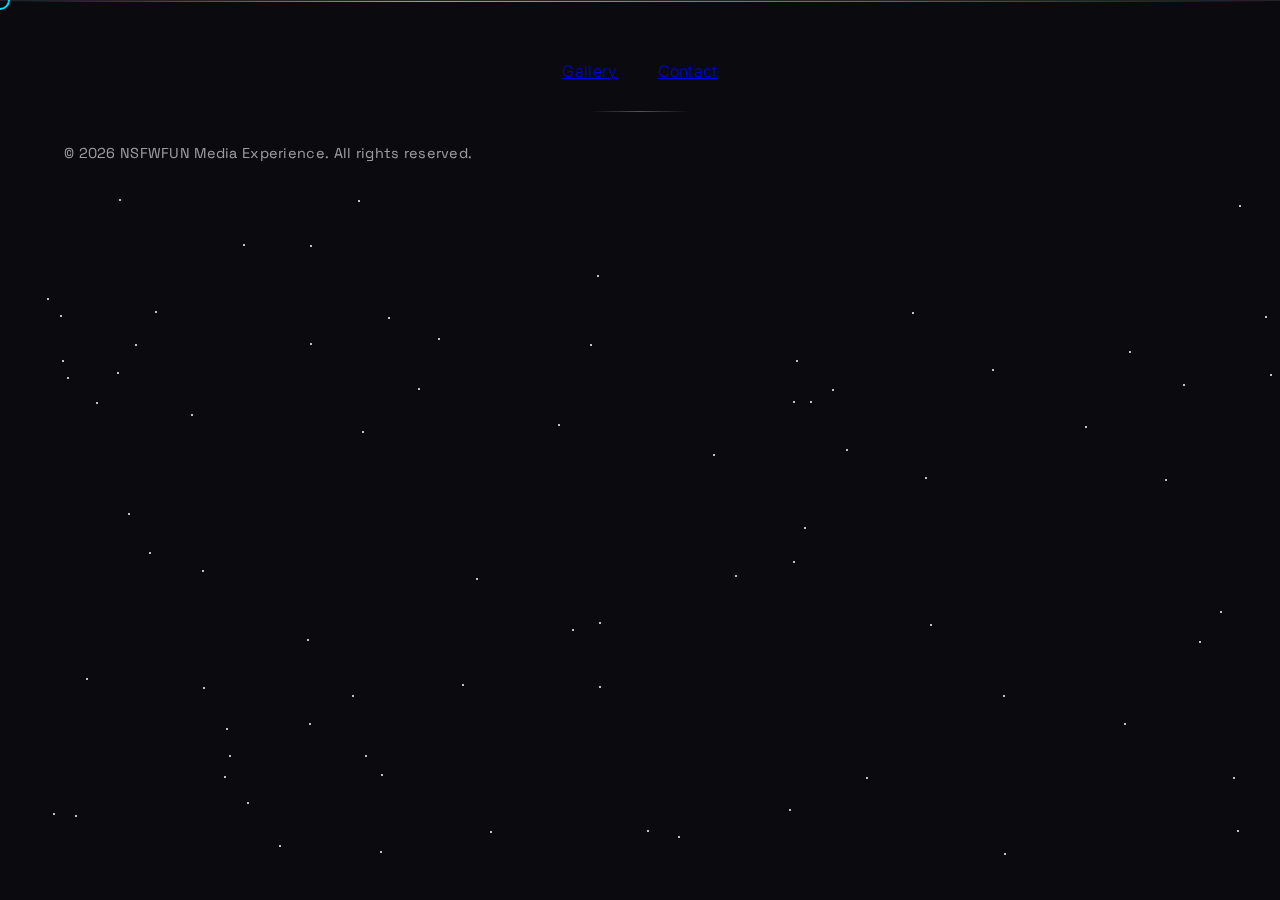
<file: index.html>
<!DOCTYPE html>
<html lang="en">
<head>
    <meta charset="UTF-8">
    <meta name="viewport" content="width=device-width, initial-scale=1.0">
    <title>NSFWFUN</title>
    <link rel="icon" type="image/png" href="images/logo.png">
    <link rel="preconnect" href="https://fonts.googleapis.com">
    <link rel="preconnect" href="https://fonts.gstatic.com" crossorigin>
    <link href="https://fonts.googleapis.com/css2?family=Orbitron:wght@400;700;900&family=Space+Grotesk:wght@300;400;600;700&family=Inter:wght@300;400;600&display=swap" rel="stylesheet">
    <link href="NSFWFUN-parallax-depth.css" rel="stylesheet">
</head>
<body>
    
    <div class="mouse-follower" id="mouseFollower"></div>
    <div class="stars" id="stars"></div>
    <div class="nebula-overlay"></div>

    <div class="main-wrapper">
        
        <div class="logo-container">
            <a href="index.html" class="logo"> 
                <img src="images/logo.png" alt="NSFWFUN Logo">
                <span class="logo-text-header">NSFWFUN</span>
            </a>
        </div>
        
        <main class="hero-content">
            <img class="center-logo-img" src="images/logo.png" alt="Main Logo">
            <h1 class="hero-subtitle">Your Ultimate Content Destination</h1>
            
            <div class="cta-container">
                <a href="gallery.html" class="cta-button">Explore Gallery</a>
                <a href="contact.html" class="cta-button contact-btn">Contact Us</a>
            </div>
        </main>

        <footer class="footer">
            <div class="footer-links">
                <a href="gallery.html">Gallery</a>
                <a href="contact.html">Contact</a>
            </div>
            <div class="footer-divider"></div>
            <p class="footer-copyright">© 2026 NSFWFUN Media Experience. All rights reserved.</p>
        </footer>

    </div>
    
    <script src="NSFWFUN-parallax-scripts.js"></script>
</body>
</html>
</file>
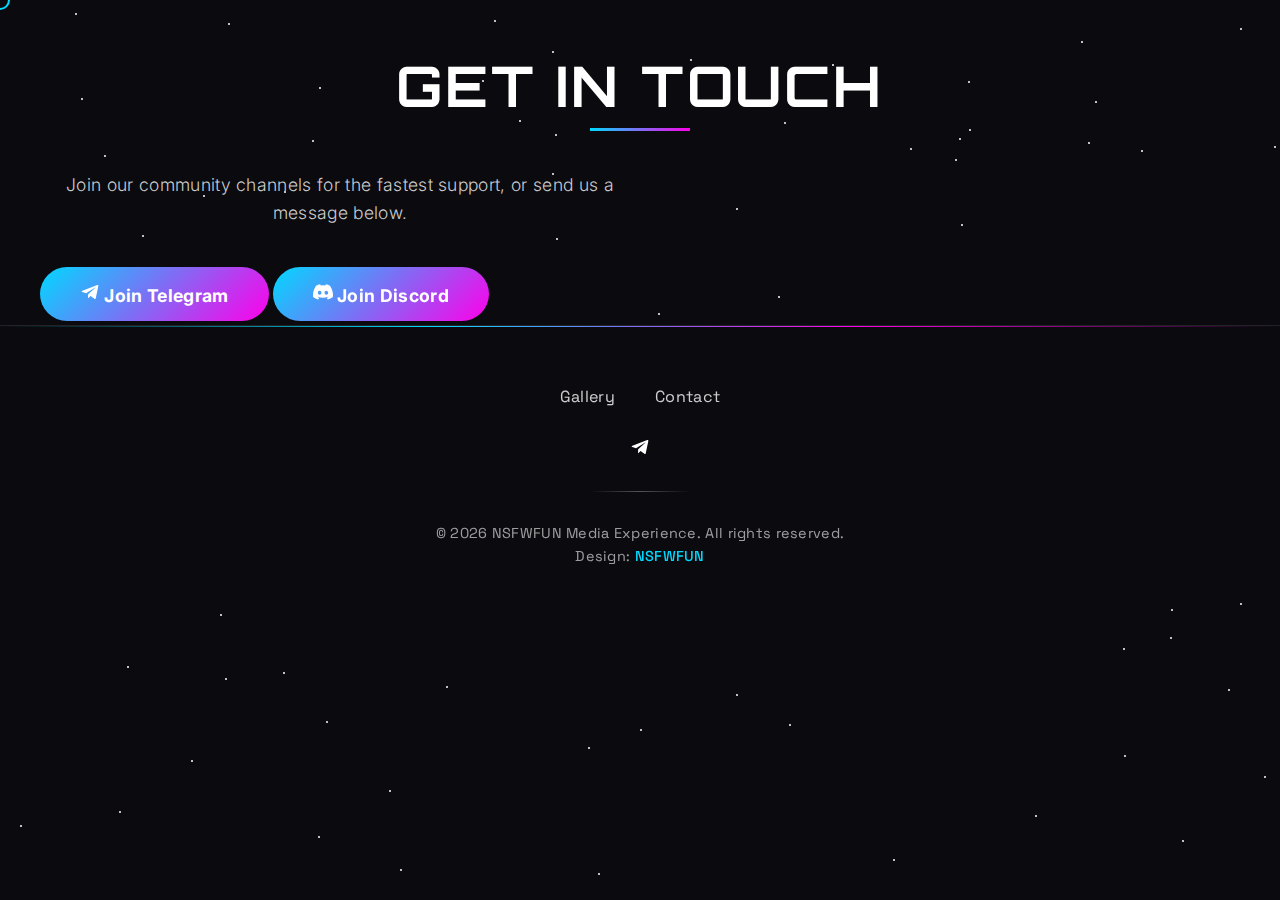
<file: contact.html>
<!doctype html>
<html lang="en">
<head>
    <meta charset="utf-8"/>
    <meta name="viewport" content="width=device-width,initial-scale=1"/>
    <title>NSFWFUN — Contact</title>
    <link rel="icon" type="image/png" href="images/logo.png">
    
    <link href="https://fonts.googleapis.com/css2?family=Orbitron:wght@400;700;900&family=Space+Grotesk:wght@300;400;600;700&family=Inter:wght@300;400;600&display=swap" rel="stylesheet">
    
    <link href="NSFWFUN-parallax-depth.css" rel="stylesheet">
</head>
<body>

    <div class="mouse-follower" id="mouseFollower"></div>
    <div class="stars" id="stars"></div>
    <div class="nebula-overlay"></div>

    <div class="main-wrapper">

        <div class="logo-container">
            <a href="index.html" class="logo"> 
                <img src="images/logo.png" alt="NF Logo">
                <span class="logo-text-header">NSFWFUN</span>
            </a>
        </div>

        <main class="container" style="justify-content:center; padding-top: 50px;">
          
          <h1 class="section-title">Get in Touch</h1>
          
          <p style="text-align:center; font-size: 1.1rem; max-width: 600px; margin-bottom: 40px; line-height: 1.6; color: #ccc;">
            Join our community channels for the fastest support, or send us a message below.
          </p>

          <div class="cta-container">
              <a href="https://t.me/nsfwfundotsite" target="_blank" class="cta-button">
                  <svg width="20" height="20" viewBox="0 0 24 24" fill="white" xmlns="http://www.w3.org/2000/svg"><path d="M20.665 3.717l-17.73 6.837c-1.21.486-1.203 1.161-.222 1.462l4.552 1.42l10.532-6.645c.498-.303.953-.14.579.192l-8.533 7.701h-.002l.002.001l-.314 4.692c.46 0 .663-.211.921-.46l2.211-2.15l4.599 3.397c.848.467 1.457.227 1.668-.785l3.019-14.228c.309-1.239-.473-1.8-1.282-1.432z"/></svg>
                  <span>Join Telegram</span>
              </a>
              <a href="#" target="_blank" class="cta-button contact-btn">
                  <svg width="20" height="20" viewBox="0 0 16 16" fill="white" xmlns="http://www.w3.org/2000/svg"><path d="M13.545 2.907a13.227 13.227 0 0 0-3.257-1.011.05.05 0 0 0-.052.025c-.141.25-.297.577-.406.833a12.19 12.19 0 0 0-3.658 0 8.258 8.258 0 0 0-.412-.833.051.051 0 0 0-.052-.025c-1.125.194-2.22.534-3.257 1.011a.041.041 0 0 0-.021.018C.356 6.024-.213 9.047.066 12.032c.001.014.01.028.021.037a13.276 13.276 0 0 0 3.995 2.02.05.05 0 0 0 .056-.019c.308-.42.582-.863.818-1.329a.05.05 0 0 0-.01-.059.051.051 0 0 0-.018-.011 8.875 8.875 0 0 1-1.248-.595.05.05 0 0 1-.02-.066.051.051 0 0 1 .015-.019c.084-.063.168-.129.248-.195a.05.05 0 0 1 .051-.007c2.619 1.196 5.454 1.196 8.041 0a.052.052 0 0 1 .053.007c.08.066.164.132.248.195a.051.051 0 0 1-.004.085 8.254 8.254 0 0 1-1.249.594.05.05 0 0 0-.03.03.05.05 0 0 0 .003.041c.24.465.515.909.817 1.329a.05.05 0 0 0 .056.019 13.235 13.235 0 0 0 4.001-2.02.049.049 0 0 0 .021-.037c.334-3.451-.559-6.449-2.366-9.106a.034.034 0 0 0-.02-.019Zm-8.198 7.307c-.789 0-1.438-.724-1.438-1.612 0-.889.637-1.613 1.438-1.613.807 0 1.45.73 1.438 1.613 0 .888-.637 1.612-1.438 1.612Zm5.316 0c-.788 0-1.438-.724-1.438-1.612 0-.889.637-1.613 1.438-1.613.807 0 1.451.73 1.438 1.613 0 .888-.631 1.612-1.438 1.612Z"/></svg>
                  <span>Join Discord</span>
              </a>
          </div>

        </main>

        <footer class="footer">
            <div class="footer-content">
                <div class="footer-links">
                    <a href="gallery.html" class="footer-link">Gallery</a>
                    <a href="contact.html" class="footer-link">Contact</a>
                </div>
                
                <div class="footer-social">
                    <a href="https://t.me/nsfwfundotsite" target="_blank">
                        <svg width="20" height="20" viewBox="0 0 24 24" fill="white" xmlns="http://www.w3.org/2000/svg"><path d="M20.665 3.717l-17.73 6.837c-1.21.486-1.203 1.161-.222 1.462l4.552 1.42l10.532-6.645c.498-.303.953-.14.579.192l-8.533 7.701h-.002l.002.001l-.314 4.692c.46 0 .663-.211.921-.46l2.211-2.15l4.599 3.397c.848.467 1.457.227 1.668-.785l3.019-14.228c.309-1.239-.473-1.8-1.282-1.432z"/></svg>
                    </a>
                </div>

                <div class="footer-divider"></div>
                <div class="footer-copyright">
                    <p>© 2026 NSFWFUN Media Experience. All rights reserved.</p>
                    <p>Design: <a href="https://t.me/nsfwfundotsite" target="_blank" rel="nofollow noopener">NSFWFUN</a></p>
                </div>
            </div>
        </footer>

    </div>
    
    <script src="NSFWFUN-parallax-scripts.js"></script>
</body>
</html>
</file>
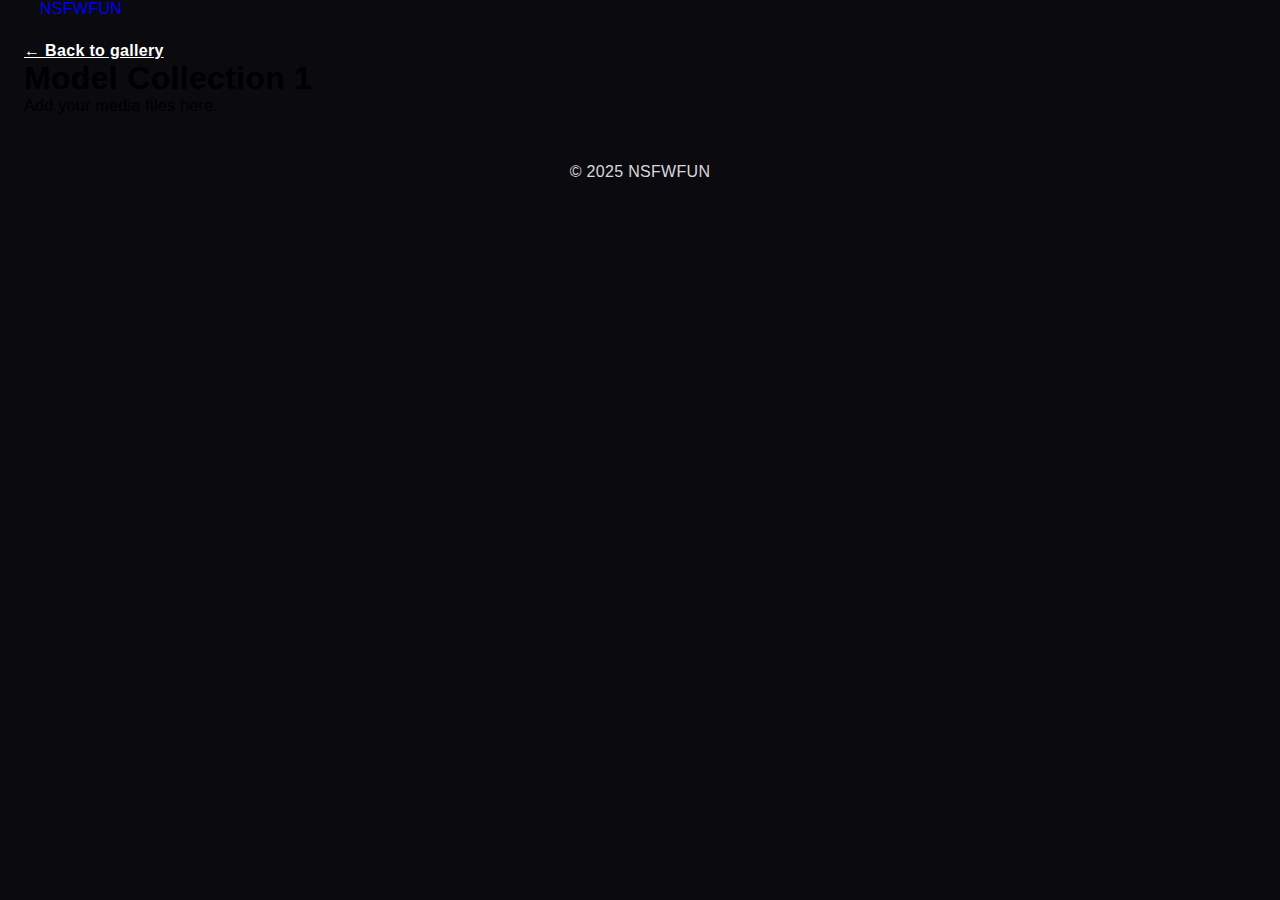
<file: model1.html>
<!doctype html><html lang="en"><head><meta charset="utf-8"><meta name="viewport" content="width=device-width,initial-scale=1"><title>Model Collection 1</title><link href="tooplate-parallax-depth.css" rel="stylesheet"></head><body><header class="site-header"><div class="container"><a class="logo" href="index.html">NSFWFUN</a></div></header><main style="padding:24px"><a href="gallery.html" style="color:#fff;font-weight:700">← Back to gallery</a><h1>Model Collection 1</h1><p>Add your media files here.</p></main><footer style="padding:24px;text-align:center;color:rgba(255,255,255,0.85);">© 2025 NSFWFUN</footer><script src="tooplate-2144-parallax-scripts.js"></script></body></html>
</file>
<file: NSFWFUN-parallax-depth.css>
@charset "utf-8";
/* CSS Document */

/*

NSFWFUN 2144 NSFWFUN

https://www.NSFWFUN.com/view/2144-NSFWFUN

*/

* {
	margin: 0;
	padding: 0;
	box-sizing: border-box;
}

:root {
	--primary: #00d9ff;
	--secondary: #ff00ea;
	--dark: #0a0a0f;
	--light: #ffffff;
	--glow: #00ffcc;
	--font-display: 'Orbitron', monospace;
	--font-heading: 'Space Grotesk', sans-serif;
	--font-body: 'Inter', sans-serif;
}

body {
	font-family: var(--font-body);
	background: var(--dark);
	overflow-x: hidden;
	cursor: crosshair;
	font-weight: 300;
	letter-spacing: 0.02em;
}

/* Smooth Scrolling */
html {
	scroll-behavior: smooth;
}

/* Custom Scrollbar */
::-webkit-scrollbar {
	width: 8px;
}

::-webkit-scrollbar-track {
	background: rgba(255, 255, 255, 0.05);
}

::-webkit-scrollbar-thumb {
	background: linear-gradient(180deg, var(--primary), var(--secondary));
	border-radius: 10px;
}

/* Rectangle Elements for Hero Section */
.rectangles-bottom-left {
	position: absolute;
	bottom: 15vh;
	left: 5%;
	display: grid;
	grid-template-columns: repeat(3, 1fr);
	gap: 15px;
	z-index: 5;
	transform: rotate(-45deg);
	transform-origin: center;
}

.rectangles-top-right {
	position: absolute;
	top: 15vh;
	right: 5%;
	display: grid;
	grid-template-columns: repeat(2, 1fr);
	gap: 15px;
	z-index: 5;
	transform: rotate(45deg);
	transform-origin: center;
}

.rect {
	background: linear-gradient(135deg, rgba(0, 217, 255, 0.1), rgba(255, 0, 234, 0.1));
	backdrop-filter: blur(10px);
	border: 1px solid rgba(255, 255, 255, 0.1);
	transition: all 0.3s ease;
	cursor: pointer;
}

/* Bottom Left Rectangle Group - Different Sizes (25% larger) */
.rect-bl-1 {
	width: 88px;
	height: 56px;
	animation: float-rect 6s ease-in-out infinite;
}

.rect-bl-2 {
	width: 113px;
	height: 69px;
	animation: float-rect 6s ease-in-out infinite;
}

.rect-bl-3 {
	width: 94px;
	height: 75px;
	animation: float-rect 6s ease-in-out infinite;
}

.rect-bl-4 {
	width: 106px;
	height: 50px;
	animation: float-rect 6s ease-in-out infinite;
}

.rect-bl-5 {
	width: 81px;
	height: 63px;
	animation: float-rect 6s ease-in-out infinite;
}

.rect-bl-6 {
	width: 119px;
	height: 81px;
	animation: float-rect 6s ease-in-out infinite;
}

/* Top Right Rectangle Group - Different Sizes */
.rect-tr-1 {
	width: 80px;
	height: 70px;
	animation: float-rect 8s ease-in-out infinite;
}

.rect-tr-2 {
	width: 100px;
	height: 55px;
	animation: float-rect 8s ease-in-out infinite;
}

.rect-tr-3 {
	width: 75px;
	height: 65px;
	animation: float-rect 8s ease-in-out infinite;
}

.rect-tr-4 {
	width: 90px;
	height: 50px;
	animation: float-rect 8s ease-in-out infinite;
}

.rect-bl-2,
.rect-tr-2 {
	animation-delay: 0.5s;
}

.rect-bl-3,
.rect-tr-3 {
	animation-delay: 1s;
}

.rect-bl-4,
.rect-tr-4 {
	animation-delay: 1.5s;
}

.rect-bl-5 {
	animation-delay: 2s;
}

.rect-bl-6 {
	animation-delay: 2.5s;
}

@keyframes float-rect {

	0%,
	100% {
		transform: translateY(0) rotate(0deg);
		opacity: 0.6;
	}

	50% {
		transform: translateY(-20px) rotate(2deg);
		opacity: 1;
	}
}

.rect:hover {
	background: linear-gradient(135deg, rgba(0, 217, 255, 0.3), rgba(255, 0, 234, 0.3));
	border-color: var(--primary);
	box-shadow: 0 10px 30px rgba(0, 217, 255, 0.4);
}

/* Section Navigation Buttons */
.nav-btn-prev,
.nav-btn-next {
	position: absolute;
	z-index: 100;
	cursor: pointer;
	text-decoration: none;
	transition: all 0.4s cubic-bezier(0.175, 0.885, 0.32, 1.275);
}

/* Top Right - Previous Button - Hexagon Shape */
.nav-btn-prev {
	top: 80px;
	right: 50px;
	width: 80px;
	height: 80px;
}

.hexagon {
	position: relative;
	width: 80px;
	height: 44px;
	background: linear-gradient(135deg, rgba(0, 217, 255, 0.1), rgba(255, 0, 234, 0.1));
	margin: 18px 0;
	transition: all 0.3s ease;
	backdrop-filter: blur(10px);
	border: 1px solid rgba(255, 255, 255, 0.1);
}

.hexagon:before,
.hexagon:after {
	content: "";
	position: absolute;
	width: 0;
	border-left: 40px solid transparent;
	border-right: 40px solid transparent;
	transition: all 0.3s ease;
}

.hexagon:before {
	bottom: 100%;
	border-bottom: 18px solid rgba(0, 217, 255, 0.1);
}

.hexagon:after {
	top: 100%;
	border-top: 18px solid rgba(255, 0, 234, 0.1);
}

.hex-content {
	position: absolute;
	top: 50%;
	left: 50%;
	transform: translate(-50%, -50%);
	color: var(--light);
	font-size: 24px;
	z-index: 1;
	transition: all 0.3s ease;
}

.nav-btn-prev:hover .hexagon {
	background: linear-gradient(135deg, var(--primary), var(--secondary));
	transform: rotate(30deg);
	box-shadow: 0 0 30px rgba(0, 217, 255, 0.5);
}

.nav-btn-prev:hover .hexagon:before {
	border-bottom-color: var(--primary);
}

.nav-btn-prev:hover .hexagon:after {
	border-top-color: var(--secondary);
}

.nav-btn-prev:hover .hex-content {
	transform: translate(-50%, -50%) rotate(-30deg) scale(1.2);
}

/* Logo */
.logo-container {
	position: absolute;
	top: 50px;
	left: 60px;
	z-index: 100;
	opacity: 0;
	animation: fadeInLogo 1s ease forwards;
	animation-delay: 0.5s;
}

@keyframes fadeInLogo {
	from {
		opacity: 0;
		transform: translateY(-20px);
	}

	to {
		opacity: 1;
		transform: translateY(0);
	}
}

.logo {
	display: flex;
	align-items: center;
	gap: 20px;
	text-decoration: none;
	transition: all 0.3s ease;
}

.logo:hover {
	transform: scale(1.05);
}

.logo-svg {
	width: 70px;
	height: 70px;
	position: relative;
	animation: rotateLogo 20s linear infinite;
}

@keyframes rotateLogo {
	from {
		transform: rotate(0deg);
	}

	to {
		transform: rotate(360deg);
	}
}

.logo-text {
	font-family: var(--font-display);
	font-size: 2rem;
	font-weight: 900;
	color: var(--light);
	text-transform: uppercase;
	letter-spacing: 0.15em;
	background: linear-gradient(135deg, var(--primary), var(--secondary));
	-webkit-background-clip: text;
	-webkit-text-fill-color: transparent;
	background-clip: text;
	text-shadow: 0 0 30px rgba(0, 217, 255, 0.3);
}

/* Bottom Right - Next Button - 3D Pyramid Shape */
.nav-btn-next {
	bottom: 80px;
	right: 50px;
	width: 80px;
	height: 80px;
	perspective: 200px;
}

.pyramid {
	position: relative;
	width: 80px;
	height: 80px;
	transform-style: preserve-3d;
	transition: all 0.6s cubic-bezier(0.175, 0.885, 0.32, 1.275);
	animation: float-pyramid 4s ease-in-out infinite 1s;
}

@keyframes float-pyramid {

	0%,
	100% {
		transform: translateY(0) rotateX(-20deg) rotateY(45deg);
	}

	50% {
		transform: translateY(-10px) rotateX(-20deg) rotateY(45deg);
	}
}

.pyramid-face {
	position: absolute;
	width: 0;
	height: 0;
	border-style: solid;
	opacity: 0.9;
}

/* Front face */
.pyramid-face:nth-child(1) {
	border-left: 40px solid transparent;
	border-right: 40px solid transparent;
	border-bottom: 70px solid rgba(0, 217, 255, 0.6);
	transform: rotateY(0deg) rotateX(30deg) translateZ(20px);
}

/* Right face */
.pyramid-face:nth-child(2) {
	border-left: 40px solid transparent;
	border-right: 40px solid transparent;
	border-bottom: 70px solid rgba(255, 0, 234, 0.6);
	transform: rotateY(90deg) rotateX(30deg) translateZ(20px);
}

/* Back face */
.pyramid-face:nth-child(3) {
	border-left: 40px solid transparent;
	border-right: 40px solid transparent;
	border-bottom: 70px solid rgba(0, 255, 204, 0.6);
	transform: rotateY(180deg) rotateX(30deg) translateZ(20px);
}

/* Left face */
.pyramid-face:nth-child(4) {
	border-left: 40px solid transparent;
	border-right: 40px solid transparent;
	border-bottom: 70px solid rgba(0, 217, 255, 0.4);
	transform: rotateY(-90deg) rotateX(30deg) translateZ(20px);
}

/* Base */
.pyramid-base {
	position: absolute;
	width: 56px;
	height: 56px;
	background: linear-gradient(135deg, rgba(0, 217, 255, 0.2), rgba(255, 0, 234, 0.2));
	transform: rotateX(90deg) translateZ(-28px);
	left: 12px;
	top: 42px;
	backdrop-filter: blur(10px);
}

.pyramid-inner {
	position: absolute;
	top: 50%;
	left: 50%;
	transform: translate(-50%, -50%);
	color: var(--light);
	font-size: 24px;
	z-index: 2;
	pointer-events: none;
	text-shadow: 0 0 10px rgba(0, 217, 255, 0.8);
}

.nav-btn-next:hover .pyramid {
	transform: rotateX(-30deg) rotateY(405deg) scale(1.2);
	animation-play-state: paused;
}

.nav-btn-next:hover .pyramid-face:nth-child(1) {
	border-bottom-color: rgba(0, 217, 255, 0.9);
}

.nav-btn-next:hover .pyramid-face:nth-child(2) {
	border-bottom-color: rgba(255, 0, 234, 0.9);
}

.nav-btn-next:hover .pyramid-face:nth-child(3) {
	border-bottom-color: rgba(0, 255, 204, 0.9);
}

.nav-btn-next:hover .pyramid-face:nth-child(4) {
	border-bottom-color: rgba(0, 217, 255, 0.7);
}

.nav-btn-next:hover .pyramid-base {
	background: linear-gradient(135deg, var(--primary), var(--secondary));
	box-shadow: 0 0 30px rgba(0, 217, 255, 0.6);
}

/* Floating animation for navigation buttons */
.nav-btn-prev {
	animation: float-hex 4s ease-in-out infinite;
}

.nav-btn-next {
	animation: float-diamond 4s ease-in-out infinite 2s;
}

@keyframes float-hex {

	0%,
	100% {
		transform: translateY(0);
	}

	50% {
		transform: translateY(-10px);
	}
}

@keyframes float-diamond {

	0%,
	100% {
		transform: translateY(0);
	}

	50% {
		transform: translateY(-10px);
	}
}

/* Hero Section with Multiple NSFWFUN Layers */
.hero-container {
	position: relative;
	height: 100vh;
	overflow: hidden;
	background: radial-gradient(ellipse at center, #1a1a2e 0%, #0a0a0f 100%);
}

/* Large Diagonal Grid Overlay */
.grid-overlay {
	position: absolute;
	top: 0;
	left: 0;
	width: 100%;
	height: 100%;
	pointer-events: none;
	z-index: 2;
}

.grid-diagonal-1 {
	position: absolute;
	top: -50%;
	left: -50%;
	width: 200%;
	height: 200%;
	background-image:
		repeating-linear-gradient(45deg,
			transparent,
			transparent 180px,
			rgba(0, 217, 255, 0.08) 180px,
			rgba(0, 217, 255, 0.08) 183px),
		repeating-linear-gradient(-45deg,
			transparent,
			transparent 180px,
			rgba(255, 0, 234, 0.08) 180px,
			rgba(255, 0, 234, 0.08) 183px);
	animation: grid-slide-1 40s linear infinite;
}

@keyframes grid-slide-1 {
	0% {
		transform: translate(0, 0);
	}

	100% {
		transform: translate(183px, 183px);
	}
}

.grid-diagonal-2 {
	position: absolute;
	top: -50%;
	left: -50%;
	width: 200%;
	height: 200%;
	background-image:
		repeating-linear-gradient(45deg,
			transparent,
			transparent 250px,
			rgba(0, 255, 204, 0.05) 250px,
			rgba(0, 255, 204, 0.05) 254px),
		repeating-linear-gradient(-45deg,
			transparent,
			transparent 250px,
			rgba(0, 255, 204, 0.05) 250px,
			rgba(0, 255, 204, 0.05) 254px);
	animation: grid-slide-2 60s linear infinite reverse;
	opacity: 0.8;
}

@keyframes grid-slide-2 {
	0% {
		transform: translate(0, 0);
	}

	100% {
		transform: translate(254px, 254px);
	}
}

.stars {
	position: fixed;
	top: 0;
	left: 0;
	width: 100%;
	height: 100%;
	pointer-events: none;
}

.star {
	position: absolute;
	width: 2px;
	height: 2px;
	background: white;
	border-radius: 50%;
	animation: twinkle 3s infinite;
}

@keyframes twinkle {

	0%,
	100% {
		opacity: 0;
	}

	50% {
		opacity: 1;
	}
}

.NSFWFUN-layer {
	position: absolute;
	width: 110%;
	height: 100%;
	left: -5%;
}

/* Background Layer - Slowest */
.layer-bg {
	background: linear-gradient(180deg, transparent 0%, rgba(0, 217, 255, 0.1) 50%, transparent 100%);
	transform: translateZ(-3px) scale(4);
}

/* Mid Layer Mountains */
.layer-mountains {
	bottom: -50vh;
	width: 120%;
	height: 80vh;
	left: -10%;
	background: linear-gradient(135deg, #1e3c72 0%, #2a5298 100%);
	clip-path: polygon(0 40%, 20% 25%, 40% 35%, 60% 20%, 80% 30%, 100% 15%, 100% 100%, 0 100%);
	transform: translateZ(-2px) scale(3);
}

/* Floating Elements Layer */
.layer-float {
	transform: translateZ(-1px) scale(2);
}

.floating-card {
	position: absolute;
	width: 300px;
	height: 200px;
	background: rgba(255, 255, 255, 0.05);
	backdrop-filter: blur(10px);
	border: 1px solid rgba(255, 255, 255, 0.1);
	border-radius: 20px;
	padding: 30px;
	transition: all 0.3s ease;
	opacity: 0;
	animation: fadeInCard 0.8s ease forwards;
}

@keyframes fadeInCard {
	from {
		opacity: 0;
		transform: translateY(20px);
	}

	to {
		opacity: 1;
		transform: translateY(0);
	}
}

.floating-card:hover {
	transform: translateY(-10px) rotateX(5deg) rotateY(5deg);
	background: rgba(255, 255, 255, 0.1);
	box-shadow: 0 20px 40px rgba(0, 217, 255, 0.3);
}

.card-1 {
	top: 30vh;
	left: 10%;
	animation: fadeInCard 0.8s ease forwards, float1 8s infinite ease-in-out;
	animation-delay: 0s, 0.8s;
}

.card-2 {
	top: 60vh;
	right: 15%;
	animation: fadeInCard 0.8s ease 0.2s forwards, float2 10s infinite ease-in-out;
	animation-delay: 0.2s, 1s;
}

@keyframes float1 {

	0%,
	100% {
		transform: translateY(0) rotate(0deg);
	}

	50% {
		transform: translateY(-30px) rotate(3deg);
	}
}

@keyframes float2 {

	0%,
	100% {
		transform: translateY(0) rotate(0deg);
	}

	50% {
		transform: translateY(-40px) rotate(-3deg);
	}
}

/* Foreground Layer - Fastest */
.layer-fg {
	transform: translateZ(0) scale(1);
	pointer-events: none;
}

.glowing-orb {
	position: absolute;
	width: 100px;
	height: 100px;
	border-radius: 50%;
	background: radial-gradient(circle, var(--glow) 0%, transparent 70%);
	filter: blur(20px);
	animation: orb-float 15s infinite linear;
}

.orb-1 {
	top: 20vh;
	animation-delay: 0s;
}

.orb-2 {
	top: 50vh;
	animation-delay: 5s;
}

@keyframes orb-float {
	0% {
		left: -100px;
	}

	100% {
		left: calc(100% + 100px);
	}
}

/* Hero Content */
.hero-content {
	position: absolute;
	top: 50%;
	left: 50%;
	transform: translate(-50%, -50%);
	text-align: center;
	z-index: 10;
	color: var(--light);
	opacity: 0;
	animation: fadeInHero 1s ease forwards;
	animation-delay: 0.3s;
}

@keyframes fadeInHero {
	from {
		opacity: 0;
		transform: translate(-50%, calc(-50% + 20px));
	}

	to {
		opacity: 1;
		transform: translate(-50%, -50%);
	}
}

.hero-title {
	font-family: var(--font-display);
	font-size: clamp(3rem, 8vw, 6rem);
	font-weight: 900;
	background: linear-gradient(135deg, var(--primary), var(--secondary));
	-webkit-background-clip: text;
	-webkit-text-fill-color: transparent;
	background-clip: text;
	margin-bottom: 20px;
	animation: glow-text 2s ease-in-out infinite alternate;
	text-transform: uppercase;
	letter-spacing: 0.1em;
}

@keyframes glow-text {
	from {
		filter: drop-shadow(0 0 20px rgba(0, 217, 255, 0.5));
	}

	to {
		filter: drop-shadow(0 0 30px rgba(255, 0, 234, 0.8));
	}
}

.hero-subtitle {
	font-family: var(--font-heading);
	font-size: clamp(1rem, 3vw, 1.5rem);
	font-weight: 300;
	opacity: 0.8;
	margin-bottom: 40px;
	letter-spacing: 0.3em;
	text-transform: uppercase;
}

.cta-button {
	display: inline-block;
	padding: 15px 40px;
	background: linear-gradient(135deg, var(--primary), var(--secondary));
	color: var(--light);
	text-decoration: none;
	border-radius: 50px;
	font-size: 1.1rem;
	font-weight: bold;
	position: relative;
	overflow: hidden;
	transition: all 0.3s ease;
}

.cta-button::before {
	content: '';
	position: absolute;
	top: 0;
	left: -100%;
	width: 100%;
	height: 100%;
	background: rgba(255, 255, 255, 0.3);
	transition: left 0.5s ease;
}

.cta-button:hover::before {
	left: 100%;
}

.cta-button:hover {
	transform: translateY(-3px);
	box-shadow: 0 10px 30px rgba(0, 217, 255, 0.5);
}

/* Content Sections */
.content-section {
	position: relative;
	min-height: 100vh;
	padding: 100px 5%;
	background: var(--dark);
	z-index: 20;
	overflow: hidden;
}

.section-gradient {
	background: linear-gradient(180deg, var(--dark) 0%, #1a1a2e 50%, var(--dark) 100%);
}

/* Gallery Section Specific Gradient */
.gallery-section.section-gradient {
	background: linear-gradient(180deg, var(--dark) 0%, #2a2a3e 50%, var(--dark) 100%);
}

/* About Info Boxes */
.about-boxes {
	display: grid;
	grid-template-columns: 1fr 1fr;
	gap: 25px;
	margin-top: 30px;
}

.info-box {
	position: relative;
	padding: 30px;
	background: linear-gradient(135deg, rgba(255, 255, 255, 0.03), rgba(255, 255, 255, 0.01));
	backdrop-filter: blur(20px);
	border: 1px solid rgba(255, 255, 255, 0.1);
	border-radius: 20px;
	overflow: hidden;
	transition: all 0.5s cubic-bezier(0.175, 0.885, 0.32, 1.275);
	cursor: pointer;
}

.info-box::before {
	content: '';
	position: absolute;
	top: 0;
	left: 0;
	width: 100%;
	height: 100%;
	background: linear-gradient(135deg, var(--primary), var(--secondary));
	opacity: 0;
	transition: opacity 0.5s ease;
	z-index: -1;
}

.info-box::after {
	content: '';
	position: absolute;
	top: -2px;
	left: -2px;
	right: -2px;
	bottom: -2px;
	background: linear-gradient(135deg, var(--primary), var(--secondary), var(--glow));
	border-radius: 20px;
	opacity: 0;
	z-index: -2;
	transition: opacity 0.5s ease;
	animation: rotate-gradient 3s linear infinite;
	background-size: 200% 200%;
}

@keyframes rotate-gradient {
	0% {
		background-position: 0% 0%;
	}

	100% {
		background-position: 200% 200%;
	}
}

.info-box:hover {
	transform: translateY(-10px) scale(1.03);
	border-color: var(--primary);
	box-shadow:
		0 20px 40px rgba(0, 217, 255, 0.3),
		inset 0 0 30px rgba(0, 217, 255, 0.05);
}

.info-box:hover::before {
	opacity: 0.05;
}

.info-box:hover::after {
	opacity: 1;
}

.box-icon {
	width: 60px;
	height: 60px;
	background: linear-gradient(135deg, var(--primary), var(--secondary));
	border-radius: 16px;
	display: flex;
	align-items: center;
	justify-content: center;
	font-size: 28px;
	margin-bottom: 20px;
	position: relative;
	animation: pulse-icon 3s ease-in-out infinite;
}

@keyframes pulse-icon {

	0%,
	100% {
		transform: scale(1);
		box-shadow: 0 5px 15px rgba(0, 217, 255, 0.4);
	}

	50% {
		transform: scale(1.05);
		box-shadow: 0 8px 25px rgba(0, 217, 255, 0.6);
	}
}

.box-number {
	position: absolute;
	top: -5px;
	right: -5px;
	width: 25px;
	height: 25px;
	background: var(--glow);
	border-radius: 50%;
	display: flex;
	align-items: center;
	justify-content: center;
	font-family: var(--font-display);
	font-size: 0.8rem;
	font-weight: 700;
	color: var(--dark);
}

.box-title {
	font-family: var(--font-heading);
	font-size: 1.3rem;
	font-weight: 600;
	color: var(--light);
	margin-bottom: 10px;
	text-transform: uppercase;
	letter-spacing: 0.05em;
}

.box-description {
	font-family: var(--font-heading);
	font-size: 1rem;
	color: rgba(255, 255, 255, 0.85);
	line-height: 1.7;
	letter-spacing: 0.02em;
	font-weight: 400;
}

/* NSFWFUN Background for Features Section */
.features-section-bg {
	position: relative;
	background: linear-gradient(135deg, #1a1a2e 0%, #0a0a0f 100%);
}

.features-grid-overlay {
	position: absolute;
	top: 0;
	left: 0;
	width: 100%;
	height: 100%;
	pointer-events: none;
	z-index: 1;
}

.features-grid {
	position: absolute;
	top: 0;
	left: 0;
	width: 100%;
	height: 100%;
	background-image:
		repeating-linear-gradient(0deg,
			transparent,
			transparent 150px,
			rgba(0, 217, 255, 0.06) 150px,
			rgba(0, 217, 255, 0.06) 153px),
		repeating-linear-gradient(90deg,
			transparent,
			transparent 150px,
			rgba(255, 0, 234, 0.06) 150px,
			rgba(255, 0, 234, 0.06) 153px);
	animation: grid-shift 30s linear infinite;
}

@keyframes grid-shift {
	0% {
		transform: translate(0, 0);
	}

	100% {
		transform: translate(153px, 153px);
	}
}

.features-grid-large {
	position: absolute;
	top: 0;
	left: 0;
	width: 100%;
	height: 100%;
	background-image:
		repeating-linear-gradient(0deg,
			transparent,
			transparent 300px,
			rgba(0, 255, 204, 0.04) 300px,
			rgba(0, 255, 204, 0.04) 304px),
		repeating-linear-gradient(90deg,
			transparent,
			transparent 300px,
			rgba(0, 255, 204, 0.04) 300px,
			rgba(0, 255, 204, 0.04) 304px);
	animation: grid-shift-slow 45s linear infinite reverse;
	opacity: 0.7;
}

@keyframes grid-shift-slow {
	0% {
		transform: translate(0, 0);
	}

	100% {
		transform: translate(-304px, -304px);
	}
}

/* NSFWFUN Background for Contact Section */
.contact-section-bg {
	position: relative;
	background: linear-gradient(45deg, #0a0a0f 0%, #1a1a2e 100%);
}

.contact-section-bg::before {
	content: '';
	position: absolute;
	top: 0;
	left: 0;
	right: 0;
	bottom: 0;
	background-image:
		linear-gradient(rgba(0, 217, 255, 0.03) 2px, transparent 2px),
		linear-gradient(90deg, rgba(0, 217, 255, 0.03) 2px, transparent 2px);
	background-size: 120px 120px;
	background-position: -1px -1px;
	animation: grid-slide 40s linear infinite;
	pointer-events: none;
}

@keyframes grid-slide {
	0% {
		transform: translate(0, 0);
	}

	100% {
		transform: translate(120px, 120px);
	}
}

.contact-section-bg::after {
	content: '';
	position: absolute;
	top: 0;
	left: 0;
	width: 100%;
	height: 100%;
	background: linear-gradient(135deg,
			rgba(255, 0, 234, 0.04) 0%,
			rgba(0, 255, 204, 0.03) 100%);
	pointer-events: none;
}

.container {
	max-width: 1200px;
	margin: 0 auto;
}

.section-title {
	font-family: var(--font-display);
	font-size: clamp(2rem, 5vw, 3.5rem);
	font-weight: 700;
	color: var(--light);
	text-align: center;
	margin-bottom: 50px;
	position: relative;
	text-transform: uppercase;
	letter-spacing: 0.05em;
}

.section-title::after {
	content: '';
	position: absolute;
	bottom: -10px;
	left: 50%;
	transform: translateX(-50%);
	width: 100px;
	height: 3px;
	background: linear-gradient(90deg, var(--primary), var(--secondary));
}

/* About Section */
.about-content {
	display: grid;
	grid-template-columns: 1fr 1fr;
	gap: 50px;
	align-items: center;
	margin: 50px 0;
}

.about-text {
	color: rgba(255, 255, 255, 0.9);
}

.about-text h3 {
	font-family: var(--font-heading);
	font-size: 2rem;
	font-weight: 600;
	margin-bottom: 20px;
	background: linear-gradient(135deg, var(--primary), var(--glow));
	-webkit-background-clip: text;
	-webkit-text-fill-color: transparent;
	background-clip: text;
	text-transform: uppercase;
	letter-spacing: 0.05em;
}

.about-text p {
	font-family: var(--font-heading);
	font-weight: 400;
	line-height: 1.9;
	margin-bottom: 25px;
	color: rgba(255, 255, 255, 0.85);
	font-size: 1.1rem;
	letter-spacing: 0.03em;
	text-shadow: 0 1px 3px rgba(0, 0, 0, 0.3);
}

.about-visual {
	position: relative;
	height: 400px;
	display: flex;
	align-items: center;
	justify-content: center;
}

.orbit-container {
	position: absolute;
	width: 100%;
	height: 100%;
	max-width: 400px;
	max-height: 400px;
	animation: rotate 20s linear infinite;
}

.orbit {
	position: absolute;
	border: 2px solid rgba(0, 217, 255, 0.2);
	border-radius: 50%;
	top: 50%;
	left: 50%;
	transform: translate(-50%, -50%);
}

.orbit-1 {
	width: 200px;
	height: 200px;
	animation: pulse 3s ease-in-out infinite;
}

.orbit-2 {
	width: 300px;
	height: 300px;
	animation: pulse 3s ease-in-out infinite 1s;
}

.orbit-3 {
	width: 400px;
	height: 400px;
	animation: pulse 3s ease-in-out infinite 2s;
}

@keyframes rotate {
	from {
		transform: rotate(0deg);
	}

	to {
		transform: rotate(360deg);
	}
}

@keyframes pulse {

	0%,
	100% {
		opacity: 0.3;
	}

	50% {
		opacity: 1;
	}
}

.orbit-dot {
	position: absolute;
	width: 20px;
	height: 20px;
	background: radial-gradient(circle, var(--primary) 0%, transparent 70%);
	border-radius: 50%;
	box-shadow: 0 0 20px var(--primary);
}

.dot-1 {
	top: -10px;
	left: 50%;
	transform: translateX(-50%);
}

.dot-2 {
	right: -10px;
	top: 50%;
	transform: translateY(-50%);
}

.dot-3 {
	bottom: -10px;
	left: 50%;
	transform: translateX(-50%);
}

/* 3D Carousel Features Section */
.features-container {
	position: relative;
	height: 520px;
	perspective: 1200px;
	margin: 50px 0;
}

.carousel-3d {
	position: absolute;
	width: 100%;
	height: 100%;
	transform-style: preserve-3d;
	transition: transform 0.8s cubic-bezier(0.4, 0.0, 0.2, 1);
}

.feature-card-3d {
	position: absolute;
	width: 255px;
	height: 340px;
	left: 50%;
	top: 50%;
	margin-left: -127px;
	margin-top: -170px;
	background: linear-gradient(135deg, rgba(255, 255, 255, 0.08), rgba(255, 255, 255, 0.02));
	backdrop-filter: blur(20px);
	border: 2px solid rgba(255, 255, 255, 0.2);
	border-radius: 22px;
	padding: 32px;
	transition: all 0.5s ease;
	transform-style: preserve-3d;
	cursor: pointer;
	overflow: hidden;
	backface-visibility: hidden;
}

.feature-card-3d::before {
	content: '';
	position: absolute;
	top: -2px;
	left: -2px;
	right: -2px;
	bottom: -2px;
	background: linear-gradient(45deg, var(--primary), var(--secondary), var(--glow), var(--primary));
	border-radius: 22px;
	opacity: 0;
	z-index: -1;
	transition: opacity 0.5s ease;
	animation: gradient-border 3s linear infinite;
	background-size: 300% 300%;
}

@keyframes gradient-border {
	0% {
		background-position: 0% 50%;
	}

	50% {
		background-position: 100% 50%;
	}

	100% {
		background-position: 0% 50%;
	}
}

.feature-card-3d:hover::before {
	opacity: 1;
}

.feature-card-3d:nth-child(1) {
	transform: rotateY(0deg) translateZ(320px);
}

.feature-card-3d:nth-child(2) {
	transform: rotateY(60deg) translateZ(320px);
}

.feature-card-3d:nth-child(3) {
	transform: rotateY(120deg) translateZ(320px);
}

.feature-card-3d:nth-child(4) {
	transform: rotateY(180deg) translateZ(320px);
}

.feature-card-3d:nth-child(5) {
	transform: rotateY(240deg) translateZ(320px);
}

.feature-card-3d:nth-child(6) {
	transform: rotateY(300deg) translateZ(320px);
}

.feature-card-3d:hover {
	background: linear-gradient(135deg, rgba(255, 255, 255, 0.15), rgba(255, 255, 255, 0.05));
	box-shadow:
		0 30px 60px rgba(0, 217, 255, 0.4),
		inset 0 0 30px rgba(255, 255, 255, 0.1);
}

.feature-icon-3d {
	width: 64px;
	height: 64px;
	background: linear-gradient(135deg, var(--primary), var(--secondary));
	border-radius: 16px;
	margin: 0 auto 20px;
	display: flex;
	align-items: center;
	justify-content: center;
	font-size: 28px;
	position: relative;
	transform: translateZ(20px);
	box-shadow: 0 10px 30px rgba(0, 217, 255, 0.3);
}

.feature-title-3d {
	font-family: var(--font-heading);
	color: var(--light);
	font-size: 1.25rem;
	font-weight: 600;
	margin-bottom: 12px;
	text-align: center;
	text-transform: uppercase;
	letter-spacing: 0.05em;
	transform: translateZ(10px);
}

.feature-description-3d {
	font-family: var(--font-heading);
	color: rgba(255, 255, 255, 0.9);
	line-height: 1.6;
	text-align: center;
	font-weight: 400;
	font-size: 0.9rem;
	letter-spacing: 0.02em;
}

.feature-number {
	position: absolute;
	top: 16px;
	right: 16px;
	font-family: var(--font-display);
	font-size: 2.4rem;
	font-weight: 900;
	background: linear-gradient(135deg, var(--primary), var(--secondary));
	-webkit-background-clip: text;
	-webkit-text-fill-color: transparent;
	background-clip: text;
	opacity: 0.3;
}

/* Carousel Controls */
.carousel-controls {
	position: absolute;
	bottom: -50px;
	left: 50%;
	transform: translateX(-50%);
	display: flex;
	gap: 20px;
	z-index: 100;
}

.carousel-btn {
	width: 50px;
	height: 50px;
	background: rgba(255, 255, 255, 0.05);
	backdrop-filter: blur(10px);
	border: 2px solid rgba(255, 255, 255, 0.2);
	border-radius: 50%;
	display: flex;
	align-items: center;
	justify-content: center;
	cursor: pointer;
	transition: all 0.3s ease;
	color: var(--light);
	font-size: 20px;
	user-select: none;
}

.carousel-btn:hover {
	background: linear-gradient(135deg, var(--primary), var(--secondary));
	transform: scale(1.1);
	box-shadow: 0 10px 30px rgba(0, 217, 255, 0.4);
}

.carousel-btn:active {
	transform: scale(0.95);
}

/* Carousel Indicators */
.carousel-indicators {
	position: absolute;
	bottom: -90px;
	left: 50%;
	transform: translateX(-50%);
	display: flex;
	gap: 10px;
}

.indicator {
	width: 10px;
	height: 10px;
	border-radius: 50%;
	background: rgba(255, 255, 255, 0.2);
	transition: all 0.3s ease;
	cursor: pointer;
}

.indicator.active {
	background: var(--primary);
	box-shadow: 0 0 10px var(--primary);
	transform: scale(1.3);
}

/* Interactive Gallery */
.gallery-section {

	padding: 100px 5%;
	position: relative;
	overflow: hidden;
	min-height: 100vh;
	display: flex;
	flex-direction: column;
	justify-content: center;
}

.gallery-grid {
	display: grid;
	grid-template-columns: repeat(auto-fit, minmax(280px, 1fr));
	gap: 20px;
	transform-style: preserve-3d;
	perspective: 1000px;
	max-width: 1200px;
	margin: 0 auto;
}

/* Gallery responsive breakpoint for 3 columns */
@media (max-width: 1200px) {
	.gallery-grid {
		grid-template-columns: repeat(3, 1fr);
		max-width: 900px;
	}
}

/* New rule for the large album card */
.big-folder:hover {
	transform: translateY(-5px);
	box-shadow: 0 10px 30px rgba(255, 0, 234, 0.4);
	transition: all 0.3s ease;
}

/* Style the affiliate link overlay/wrapper */
.affiliate-link-wrapper {
    text-decoration: none; /* Remove underline from the main link */
    display: block;
}

.gallery-item {
	position: relative;
	height: 140px;
	border-radius: 15px;
	overflow: hidden;
	transition: all 0.5s ease;
	cursor: pointer;
	aspect-ratio: 2/1;
}

.gallery-image {
	width: 100%;
	height: 100%;
	object-fit: cover;
	transition: transform 0.5s ease;
}

.gallery-item:hover {
	transform: scale(1.05) rotateY(5deg);
	box-shadow: 0 20px 40px rgba(0, 0, 0, 0.3);
	z-index: 10;
}

.gallery-item:hover .gallery-image {
	transform: scale(1.1);
}

.gallery-overlay {
	position: absolute;
	bottom: 0;
	left: 0;
	right: 0;
	background: linear-gradient(180deg, transparent 0%, rgba(0, 0, 0, 0.8) 100%);
	padding: 15px;
	transform: translateY(100%);
	transition: transform 0.3s ease;
}

.gallery-item:hover .gallery-overlay {
	transform: translateY(0);
}

.gallery-title {
	font-family: var(--font-heading);
	color: var(--light);
	font-size: 1.3rem;
	font-weight: 600;
	margin-bottom: 5px;
	text-transform: uppercase;
	letter-spacing: 0.05em;
}

.gallery-subtitle {
	font-family: var(--font-heading);
	color: rgba(255, 255, 255, 0.8);
	font-size: 0.95rem;
	font-weight: 400;
	letter-spacing: 0.02em;
}

/* Contact Section */
.contact-content {
	display: grid;
	grid-template-columns: 1fr 1fr;
	gap: 50px;
	margin: 50px 0;
}

.contact-form {
	display: flex;
	flex-direction: column;
	gap: 20px;
}

.form-group {
	position: relative;
}

.form-input {
	width: 100%;
	padding: 15px 20px;
	background: rgba(255, 255, 255, 0.05);
	border: 2px solid rgba(255, 255, 255, 0.1);
	border-radius: 10px;
	color: var(--light);
	font-size: 1rem;
	transition: all 0.3s ease;
}

.form-input:focus {
	outline: none;
	border-color: var(--primary);
	background: rgba(255, 255, 255, 0.08);
	box-shadow: 0 0 20px rgba(0, 217, 255, 0.2);
}

.form-input::placeholder {
	color: rgba(255, 255, 255, 0.3);
}

.form-textarea {
	min-height: 150px;
	resize: vertical;
	font-family: inherit;
}

.submit-btn {
	padding: 15px 40px;
	background: linear-gradient(135deg, var(--primary), var(--secondary));
	border: none;
	border-radius: 50px;
	color: var(--light);
	font-size: 1.1rem;
	font-weight: bold;
	cursor: pointer;
	position: relative;
	overflow: hidden;
	transition: all 0.3s ease;
}

.submit-btn::before {
	content: '';
	position: absolute;
	top: 50%;
	left: 50%;
	width: 0;
	height: 0;
	background: rgba(255, 255, 255, 0.3);
	border-radius: 50%;
	transform: translate(-50%, -50%);
	transition: width 0.6s ease, height 0.6s ease;
}

.submit-btn:hover::before {
	width: 300px;
	height: 300px;
}

.submit-btn:hover {
	transform: translateY(-3px);
	box-shadow: 0 10px 30px rgba(0, 217, 255, 0.5);
}

.contact-info {
	padding: 40px;
	background: rgba(255, 255, 255, 0.03);
	border-radius: 20px;
	backdrop-filter: blur(10px);
	border: 1px solid rgba(255, 255, 255, 0.1);
}

.contact-info h3 {
	font-family: var(--font-heading);
	color: var(--primary);
	margin-bottom: 30px;
	font-size: 1.6rem;
	font-weight: 600;
	text-transform: uppercase;
	letter-spacing: 0.05em;
}

.info-item {
	display: flex;
	align-items: center;
	margin-bottom: 20px;
	color: rgba(255, 255, 255, 0.85);
	font-family: var(--font-heading);
	font-weight: 400;
	letter-spacing: 0.02em;
}

.info-icon {
	width: 40px;
	height: 40px;
	background: linear-gradient(135deg, var(--primary), var(--secondary));
	border-radius: 10px;
	display: flex;
	align-items: center;
	justify-content: center;
	margin-right: 15px;
	font-size: 18px;
	flex-shrink: 0;
}

/* Telegram Icon Style (Added earlier) */
.info-icon.telegram {
    background: linear-gradient(135deg, #0088cc, #4ed6ff); /* Telegram Blue/Cyan */
}

.info-text {
	word-break: break-word;
	line-height: 1.4;
}

/* Mouse Follower */
.mouse-follower {
	position: fixed;
	width: 20px;
	height: 20px;
	border: 2px solid var(--primary);
	border-radius: 50%;
	pointer-events: none;
	z-index: 9999;
	transition: all 0.1s ease;
	transform: translate(-50%, -50%);
}

/* Footer Section */
.footer {
	background: linear-gradient(180deg, var(--dark) 0%, #0a0a0f 100%);
	padding: 60px 5% 30px;
	border-top: 1px solid rgba(255, 255, 255, 0.1);
	position: relative;
	overflow: hidden;
}

.footer::before {
	content: '';
	position: absolute;
	top: 0;
	left: 0;
	right: 0;
	height: 1px;
	background: linear-gradient(90deg, transparent, var(--primary), var(--secondary), transparent);
	animation: glow-line 3s ease-in-out infinite;
}

@keyframes glow-line {

	0%,
	100% {
		opacity: 0.5;
	}

	50% {
		opacity: 1;
	}
}

.footer-content {
	max-width: 1200px;
	margin: 0 auto;
	text-align: center;
}

.footer-links {
	display: flex;
	justify-content: center;
	gap: 40px;
	margin-bottom: 30px;
	flex-wrap: wrap;
}

.footer-link {
	color: rgba(255, 255, 255, 0.8);
	text-decoration: none;
	font-family: var(--font-heading);
	font-size: 1rem;
	font-weight: 400;
	transition: all 0.3s ease;
	position: relative;
	letter-spacing: 0.02em;
}

.footer-link::after {
	content: '';
	position: absolute;
	bottom: -5px;
	left: 0;
	width: 0;
	height: 2px;
	background: linear-gradient(90deg, var(--primary), var(--secondary));
	transition: width 0.3s ease;
}

.footer-link:hover {
	color: var(--primary);
	transform: translateY(-2px);
}

.footer-link:hover::after {
	width: 100%;
}

.footer-divider {
	width: 100px;
	height: 1px;
	background: linear-gradient(90deg, transparent, rgba(255, 255, 255, 0.3), transparent);
	margin: 30px auto;
}

.footer-copyright {
	color: rgba(255, 255, 255, 0.6);
	font-size: 0.9rem;
	font-family: var(--font-heading);
	font-weight: 400;
	line-height: 1.6;
	letter-spacing: 0.02em;
}

.footer-copyright a {
	color: var(--primary);
	text-decoration: none;
	transition: all 0.3s ease;
	font-weight: 500;
}

.footer-copyright a:hover {
	color: var(--secondary);
	text-shadow: 0 0 10px rgba(255, 0, 234, 0.5);
}

/* Mobile Responsive Styles */
@media (max-width: 768px) {
	.hero-content {
		top: calc(30vh + 120px);
	}

	.rectangles-bottom-left,
	.rectangles-top-right {
		gap: 10px;
	}

	/* Bottom Left Rectangle Group - Different Sizes for Mobile (25% larger) */
	.rect-bl-1 {
		width: 69px;
		height: 44px;
	}

	.rect-bl-2 {
		width: 88px;
		height: 50px;
	}

	.rect-bl-3 {
		width: 75px;
		height: 56px;
	}

	.rect-bl-4 {
		width: 81px;
		height: 38px;
	}

	.rect-bl-5 {
		width: 63px;
		height: 50px;
	}

	.rect-bl-6 {
		width: 94px;
		height: 63px;
	}

	/* Top Right Rectangle Group - Different Sizes for Mobile */
	.rect-tr-1 {
		width: 60px;
		height: 55px;
	}

	.rect-tr-2 {
		width: 80px;
		height: 40px;
	}

	.rect-tr-3 {
		width: 55px;
		height: 50px;
	}

	.rect-tr-4 {
		width: 70px;
		height: 35px;
	}

	.rectangles-bottom-left {
		bottom: 8vh;
		left: 3%;
		grid-template-columns: repeat(2, 1fr);
		transform: rotate(-45deg);
	}

	.rectangles-top-right {
		top: 12vh;
		right: 3%;
		transform: rotate(45deg);
	}

	.about-content {
		grid-template-columns: 1fr;
		gap: 40px;
		margin: 40px 0;
	}

	.about-text {
		order: 1;
	}

	.about-text h3 {
		font-size: 1.6rem;
		margin-bottom: 18px;
	}

	.about-text p {
		font-size: 1rem;
		line-height: 1.8;
		margin-bottom: 20px;
	}

	.about-visual {
		order: 2;
		height: 350px;
	}

	.orbit-container {
		max-width: 350px;
		max-height: 350px;
	}

	.orbit-1 {
		width: 150px;
		height: 150px;
	}

	.orbit-2 {
		width: 225px;
		height: 225px;
	}

	.orbit-3 {
		width: 300px;
		height: 300px;
	}

	/* About Info Boxes */
	.about-boxes {
		grid-template-columns: 1fr;
		gap: 20px;
	}

	.info-box {
		padding: 25px;
	}

	.box-icon {
		width: 50px;
		height: 50px;
		font-size: 24px;
	}

	.box-title {
		font-size: 1.2rem;
	}

	.box-description {
		font-size: 0.95rem;
	}

	.logo-container {
		top: 30px;
		left: 30px;
	}

	.logo-svg {
		width: 50px;
		height: 50px;
	}

	.logo-text {
		font-size: 1.5rem;
	}

	.nav-btn-prev {
		top: 60px;
		right: 20px;
		width: 60px;
		height: 60px;
	}

	.hexagon {
		width: 60px;
		height: 33px;
		margin: 13.5px 0;
	}

	.hexagon:before,
	.hexagon:after {
		border-left-width: 30px;
		border-right-width: 30px;
	}

	.hexagon:before {
		border-bottom-width: 13.5px;
	}

	.hexagon:after {
		border-top-width: 13.5px;
	}

	.nav-btn-next {
		bottom: 60px;
		right: 20px;
		width: 60px;
		height: 60px;
		perspective: 150px;
	}

	.pyramid {
		width: 60px;
		height: 60px;
	}

	.pyramid-face:nth-child(1),
	.pyramid-face:nth-child(2),
	.pyramid-face:nth-child(3),
	.pyramid-face:nth-child(4) {
		border-left-width: 30px;
		border-right-width: 30px;
		border-bottom-width: 52px;
	}

	.pyramid-face:nth-child(1) {
		transform: rotateY(0deg) rotateX(30deg) translateZ(15px);
	}

	.pyramid-face:nth-child(2) {
		transform: rotateY(90deg) rotateX(30deg) translateZ(15px);
	}

	.pyramid-face:nth-child(3) {
		transform: rotateY(180deg) rotateX(30deg) translateZ(15px);
	}

	.pyramid-face:nth-child(4) {
		transform: rotateY(-90deg) rotateX(30deg) translateZ(15px);
	}

	.pyramid-base {
		width: 42px;
		height: 42px;
		left: 9px;
		top: 31px;
		transform: rotateX(90deg) translateZ(-21px);
	}

	.hex-content,
	.pyramid-inner {
		font-size: 18px;
	}

	@keyframes float-pyramid {

		0%,
		100% {
			transform: translateY(0) rotateX(-20deg) rotateY(45deg);
		}

		50% {
			transform: translateY(-8px) rotateX(-20deg) rotateY(45deg);
		}
	}

	/* Carousel Mobile */
	.features-container {
		height: 400px;
		margin: 30px 0 80px;
		perspective: 800px;
	}

	.feature-card-3d {
		width: 195px;
		height: 315px;
		margin-left: -97px;
		margin-top: -157px;
		padding: 20px;
	}

	.feature-card-3d:nth-child(1) {
		transform: rotateY(0deg) translateZ(180px);
	}

	.feature-card-3d:nth-child(2) {
		transform: rotateY(60deg) translateZ(180px);
	}

	.feature-card-3d:nth-child(3) {
		transform: rotateY(120deg) translateZ(180px);
	}

	.feature-card-3d:nth-child(4) {
		transform: rotateY(180deg) translateZ(180px);
	}

	.feature-card-3d:nth-child(5) {
		transform: rotateY(240deg) translateZ(180px);
	}

	.feature-card-3d:nth-child(6) {
		transform: rotateY(300deg) translateZ(180px);
	}

	.feature-icon-3d {
		width: 45px;
		height: 45px;
		font-size: 22px;
	}

	.feature-title-3d {
		font-size: 0.85rem;
		margin-bottom: 8px;
	}

	.feature-description-3d {
		font-size: 0.7rem;
		line-height: 1.4;
	}

	.feature-number {
		font-size: 1.5rem;
		top: 10px;
		right: 10px;
	}

	.carousel-controls {
		bottom: -40px;
	}

	.carousel-btn {
		width: 45px;
		height: 45px;
		font-size: 18px;
	}

	.carousel-indicators {
		bottom: -75px;
	}

	/* Gallery Mobile */
	.gallery-grid {
		grid-template-columns: repeat(2, 1fr);
		gap: 15px;
	}

	.gallery-item {
		height: 120px;
	}

	.gallery-overlay {
		padding: 12px;
	}

	.gallery-title {
		font-size: 1rem;
	}

	.gallery-subtitle {
		font-size: 0.8rem;
	}

	/* Contact Mobile */
	.contact-content {
		grid-template-columns: 1fr;
		gap: 40px;
		margin: 30px 0;
	}

	.contact-form {
		gap: 15px;
	}

	.form-input {
		padding: 12px 16px;
		font-size: 0.95rem;
	}

	.form-textarea {
		min-height: 120px;
	}

	.submit-btn {
		padding: 12px 30px;
		font-size: 1rem;
		width: 100%;
	}

	.contact-info {
		padding: 30px 25px;
	}

	.contact-info h3 {
		font-size: 1.4rem;
		margin-bottom: 25px;
	}

	.info-item {
		margin-bottom: 18px;
	}

	.info-icon {
		width: 35px;
		height: 35px;
		font-size: 16px;
		margin-right: 12px;
	}

	.info-text {
		font-size: 0.9rem;
	}

	/* Footer Mobile */
	.footer {
		padding: 40px 5% 20px;
	}

	.footer-links {
		gap: 20px;
	}

	.footer-link {
		font-size: 0.9rem;
	}
}

@media (max-width: 480px) {
	#about {
		padding: 60px 5%;
	}

	.about-content {
		gap: 30px;
		margin: 30px 0;
	}

	.about-text h3 {
		font-size: 1.4rem;
		margin-bottom: 15px;
	}

	.about-text p {
		font-size: 0.95rem;
		line-height: 1.7;
		margin-bottom: 18px;
	}

	.about-visual {
		height: 280px;
	}

	.orbit-container {
		max-width: 280px;
		max-height: 280px;
	}

	.orbit-1 {
		width: 120px;
		height: 120px;
	}

	.orbit-2 {
		width: 180px;
		height: 180px;
	}

	.orbit-3 {
		width: 240px;
		height: 240px;
	}

	.orbit-dot {
		width: 15px;
		height: 15px;
	}

	.dot-1 {
		top: -7px;
	}

	.dot-2 {
		right: -7px;
	}

	.dot-3 {
		bottom: -7px;
	}

	/* Carousel Small Mobile */
	.features-container {
		height: 350px;
		perspective: 600px;
	}

	.feature-card-3d {
		width: 165px;
		height: 285px;
		margin-left: -82px;
		margin-top: -142px;
		padding: 18px;
	}

	.feature-card-3d:nth-child(1) {
		transform: rotateY(0deg) translateZ(140px);
	}

	.feature-card-3d:nth-child(2) {
		transform: rotateY(60deg) translateZ(140px);
	}

	.feature-card-3d:nth-child(3) {
		transform: rotateY(120deg) translateZ(140px);
	}

	.feature-card-3d:nth-child(4) {
		transform: rotateY(180deg) translateZ(140px);
	}

	.feature-card-3d:nth-child(5) {
		transform: rotateY(240deg) translateZ(140px);
	}

	.feature-card-3d:nth-child(6) {
		transform: rotateY(300deg) translateZ(140px);
	}

	.feature-icon-3d {
		width: 40px;
		height: 40px;
		font-size: 20px;
		margin-bottom: 12px;
	}

	.feature-title-3d {
		font-size: 0.8rem;
		margin-bottom: 6px;
	}

	.feature-description-3d {
		font-size: 0.65rem;
		line-height: 1.3;
	}

	.feature-number {
		font-size: 1.3rem;
	}

	/* Gallery Small Mobile */
	.gallery-grid {
		grid-template-columns: repeat(2, 1fr);
		gap: 12px;
	}

	.gallery-item {
		height: 140px;
	}

	/* Contact Small Mobile */
	#contact {
		padding: 60px 4%;
	}

	.contact-content {
		gap: 30px;
		margin: 20px 0;
	}

	.form-input {
		padding: 10px 14px;
		font-size: 0.9rem;
		border-radius: 8px;
	}

	.form-textarea {
		min-height: 100px;
	}

	.submit-btn {
		padding: 10px 25px;
		font-size: 0.95rem;
		border-radius: 40px;
	}

	.contact-info {
		padding: 25px 20px;
		border-radius: 15px;
	}

	.contact-info h3 {
		font-size: 1.2rem;
		margin-bottom: 20px;
	}

	.info-item {
		margin-bottom: 15px;
		flex-wrap: wrap;
	}

	.info-icon {
		width: 30px;
		height: 30px;
		font-size: 14px;
		margin-right: 10px;
		border-radius: 8px;
	}

	.info-text {
		font-size: 0.85rem;
		flex: 1;
		min-width: 0;
	}
}

/* --- NEW CSS for Simple Landing Page Centering Override --- */
.simple-landing-center {
    /* Override position absolute and transform to allow flexbox centering */
    position: relative !important;
    top: auto !important;
    left: auto !important;
    transform: none !important;
    
    /* Ensure the content itself is a block and centered */
    margin: 0 auto;
    width: 100%;
    max-width: 900px; 
}

/* --- NEW MOBILE FIX: For very small screens (around 480px or less) --- */
@media (max-width: 480px) {
    /* Adjustments for the logo wrapper on mobile */
    .logo-container {
        top: 20px !important; 
        left: 20px !important;
    }
    
    /* Adjustments for the logo image on mobile */
    .logo a.logo img {
        width: 80px !important; /* Smaller image width */
        height: 80px !important; /* Smaller image height */
    }
    
    /* Adjustments for the accompanying text on mobile */
    .logo a.logo .logo-text-header {
        font-size: 1.2rem !important;
    }
}
/* ----------------------------------------------------------- */
</file>
<file: tooplate-parallax-depth.css>
@charset "utf-8";
/* CSS Document */

/*

Tooplate 2144 Parallax Depth

https://www.tooplate.com/view/2144-parallax-depth

*/

* {
	margin: 0;
	padding: 0;
	box-sizing: border-box;
}

:root {
	--primary: #00d9ff;
	--secondary: #ff00ea;
	--dark: #0a0a0f;
	--light: #ffffff;
	--glow: #00ffcc;
	--font-display: 'Orbitron', monospace;
	--font-heading: 'Space Grotesk', sans-serif;
	--font-body: 'Inter', sans-serif;
}

body {
	font-family: var(--font-body);
	background: var(--dark);
	overflow-x: hidden;
	cursor: crosshair;
	font-weight: 300;
	letter-spacing: 0.02em;
}

/* Smooth Scrolling */
html {
	scroll-behavior: smooth;
}

/* Custom Scrollbar */
::-webkit-scrollbar {
	width: 8px;
}

::-webkit-scrollbar-track {
	background: rgba(255, 255, 255, 0.05);
}

::-webkit-scrollbar-thumb {
	background: linear-gradient(180deg, var(--primary), var(--secondary));
	border-radius: 10px;
}

/* Rectangle Elements for Hero Section */
.rectangles-bottom-left {
	position: absolute;
	bottom: 15vh;
	left: 5%;
	display: grid;
	grid-template-columns: repeat(3, 1fr);
	gap: 15px;
	z-index: 5;
	transform: rotate(-45deg);
	transform-origin: center;
}

.rectangles-top-right {
	position: absolute;
	top: 15vh;
	right: 5%;
	display: grid;
	grid-template-columns: repeat(2, 1fr);
	gap: 15px;
	z-index: 5;
	transform: rotate(45deg);
	transform-origin: center;
}

.rect {
	background: linear-gradient(135deg, rgba(0, 217, 255, 0.1), rgba(255, 0, 234, 0.1));
	backdrop-filter: blur(10px);
	border: 1px solid rgba(255, 255, 255, 0.1);
	transition: all 0.3s ease;
	cursor: pointer;
}

/* Bottom Left Rectangle Group - Different Sizes (25% larger) */
.rect-bl-1 {
	width: 88px;
	height: 56px;
	animation: float-rect 6s ease-in-out infinite;
}

.rect-bl-2 {
	width: 113px;
	height: 69px;
	animation: float-rect 6s ease-in-out infinite;
}

.rect-bl-3 {
	width: 94px;
	height: 75px;
	animation: float-rect 6s ease-in-out infinite;
}

.rect-bl-4 {
	width: 106px;
	height: 50px;
	animation: float-rect 6s ease-in-out infinite;
}

.rect-bl-5 {
	width: 81px;
	height: 63px;
	animation: float-rect 6s ease-in-out infinite;
}

.rect-bl-6 {
	width: 119px;
	height: 81px;
	animation: float-rect 6s ease-in-out infinite;
}

/* Top Right Rectangle Group - Different Sizes */
.rect-tr-1 {
	width: 80px;
	height: 70px;
	animation: float-rect 8s ease-in-out infinite;
}

.rect-tr-2 {
	width: 100px;
	height: 55px;
	animation: float-rect 8s ease-in-out infinite;
}

.rect-tr-3 {
	width: 75px;
	height: 65px;
	animation: float-rect 8s ease-in-out infinite;
}

.rect-tr-4 {
	width: 90px;
	height: 50px;
	animation: float-rect 8s ease-in-out infinite;
}

.rect-bl-2,
.rect-tr-2 {
	animation-delay: 0.5s;
}

.rect-bl-3,
.rect-tr-3 {
	animation-delay: 1s;
}

.rect-bl-4,
.rect-tr-4 {
	animation-delay: 1.5s;
}

.rect-bl-5 {
	animation-delay: 2s;
}

.rect-bl-6 {
	animation-delay: 2.5s;
}

@keyframes float-rect {

	0%,
	100% {
		transform: translateY(0) rotate(0deg);
		opacity: 0.6;
	}

	50% {
		transform: translateY(-20px) rotate(2deg);
		opacity: 1;
	}
}

.rect:hover {
	background: linear-gradient(135deg, rgba(0, 217, 255, 0.3), rgba(255, 0, 234, 0.3));
	border-color: var(--primary);
	box-shadow: 0 10px 30px rgba(0, 217, 255, 0.4);
}

/* Section Navigation Buttons */
.nav-btn-prev,
.nav-btn-next {
	position: absolute;
	z-index: 100;
	cursor: pointer;
	text-decoration: none;
	transition: all 0.4s cubic-bezier(0.175, 0.885, 0.32, 1.275);
}

/* Top Right - Previous Button - Hexagon Shape */
.nav-btn-prev {
	top: 80px;
	right: 50px;
	width: 80px;
	height: 80px;
}

.hexagon {
	position: relative;
	width: 80px;
	height: 44px;
	background: linear-gradient(135deg, rgba(0, 217, 255, 0.1), rgba(255, 0, 234, 0.1));
	margin: 18px 0;
	transition: all 0.3s ease;
	backdrop-filter: blur(10px);
	border: 1px solid rgba(255, 255, 255, 0.1);
}

.hexagon:before,
.hexagon:after {
	content: "";
	position: absolute;
	width: 0;
	border-left: 40px solid transparent;
	border-right: 40px solid transparent;
	transition: all 0.3s ease;
}

.hexagon:before {
	bottom: 100%;
	border-bottom: 18px solid rgba(0, 217, 255, 0.1);
}

.hexagon:after {
	top: 100%;
	border-top: 18px solid rgba(255, 0, 234, 0.1);
}

.hex-content {
	position: absolute;
	top: 50%;
	left: 50%;
	transform: translate(-50%, -50%);
	color: var(--light);
	font-size: 24px;
	z-index: 1;
	transition: all 0.3s ease;
}

.nav-btn-prev:hover .hexagon {
	background: linear-gradient(135deg, var(--primary), var(--secondary));
	transform: rotate(30deg);
	box-shadow: 0 0 30px rgba(0, 217, 255, 0.5);
}

.nav-btn-prev:hover .hexagon:before {
	border-bottom-color: var(--primary);
}

.nav-btn-prev:hover .hexagon:after {
	border-top-color: var(--secondary);
}

.nav-btn-prev:hover .hex-content {
	transform: translate(-50%, -50%) rotate(-30deg) scale(1.2);
}

/* Logo */
.logo-container {
	position: absolute;
	top: 50px;
	left: 60px;
	z-index: 100;
	opacity: 0;
	animation: fadeInLogo 1s ease forwards;
	animation-delay: 0.5s;
}

@keyframes fadeInLogo {
	from {
		opacity: 0;
		transform: translateY(-20px);
	}

	to {
		opacity: 1;
		transform: translateY(0);
	}
}

.logo {
	display: flex;
	align-items: center;
	gap: 20px;
	text-decoration: none;
	transition: all 0.3s ease;
}

.logo:hover {
	transform: scale(1.05);
}

.logo-svg {
	width: 70px;
	height: 70px;
	position: relative;
	animation: rotateLogo 20s linear infinite;
}

@keyframes rotateLogo {
	from {
		transform: rotate(0deg);
	}

	to {
		transform: rotate(360deg);
	}
}

.logo-text {
	font-family: var(--font-display);
	font-size: 2rem;
	font-weight: 900;
	color: var(--light);
	text-transform: uppercase;
	letter-spacing: 0.15em;
	background: linear-gradient(135deg, var(--primary), var(--secondary));
	-webkit-background-clip: text;
	-webkit-text-fill-color: transparent;
	background-clip: text;
	text-shadow: 0 0 30px rgba(0, 217, 255, 0.3);
}

/* Bottom Right - Next Button - 3D Pyramid Shape */
.nav-btn-next {
	bottom: 80px;
	right: 50px;
	width: 80px;
	height: 80px;
	perspective: 200px;
}

.pyramid {
	position: relative;
	width: 80px;
	height: 80px;
	transform-style: preserve-3d;
	transition: all 0.6s cubic-bezier(0.175, 0.885, 0.32, 1.275);
	animation: float-pyramid 4s ease-in-out infinite 1s;
}

@keyframes float-pyramid {

	0%,
	100% {
		transform: translateY(0) rotateX(-20deg) rotateY(45deg);
	}

	50% {
		transform: translateY(-10px) rotateX(-20deg) rotateY(45deg);
	}
}

.pyramid-face {
	position: absolute;
	width: 0;
	height: 0;
	border-style: solid;
	opacity: 0.9;
}

/* Front face */
.pyramid-face:nth-child(1) {
	border-left: 40px solid transparent;
	border-right: 40px solid transparent;
	border-bottom: 70px solid rgba(0, 217, 255, 0.6);
	transform: rotateY(0deg) rotateX(30deg) translateZ(20px);
}

/* Right face */
.pyramid-face:nth-child(2) {
	border-left: 40px solid transparent;
	border-right: 40px solid transparent;
	border-bottom: 70px solid rgba(255, 0, 234, 0.6);
	transform: rotateY(90deg) rotateX(30deg) translateZ(20px);
}

/* Back face */
.pyramid-face:nth-child(3) {
	border-left: 40px solid transparent;
	border-right: 40px solid transparent;
	border-bottom: 70px solid rgba(0, 255, 204, 0.6);
	transform: rotateY(180deg) rotateX(30deg) translateZ(20px);
}

/* Left face */
.pyramid-face:nth-child(4) {
	border-left: 40px solid transparent;
	border-right: 40px solid transparent;
	border-bottom: 70px solid rgba(0, 217, 255, 0.4);
	transform: rotateY(-90deg) rotateX(30deg) translateZ(20px);
}

/* Base */
.pyramid-base {
	position: absolute;
	width: 56px;
	height: 56px;
	background: linear-gradient(135deg, rgba(0, 217, 255, 0.2), rgba(255, 0, 234, 0.2));
	transform: rotateX(90deg) translateZ(-28px);
	left: 12px;
	top: 42px;
	backdrop-filter: blur(10px);
}

.pyramid-inner {
	position: absolute;
	top: 50%;
	left: 50%;
	transform: translate(-50%, -50%);
	color: var(--light);
	font-size: 24px;
	z-index: 2;
	pointer-events: none;
	text-shadow: 0 0 10px rgba(0, 217, 255, 0.8);
}

.nav-btn-next:hover .pyramid {
	transform: rotateX(-30deg) rotateY(405deg) scale(1.2);
	animation-play-state: paused;
}

.nav-btn-next:hover .pyramid-face:nth-child(1) {
	border-bottom-color: rgba(0, 217, 255, 0.9);
}

.nav-btn-next:hover .pyramid-face:nth-child(2) {
	border-bottom-color: rgba(255, 0, 234, 0.9);
}

.nav-btn-next:hover .pyramid-face:nth-child(3) {
	border-bottom-color: rgba(0, 255, 204, 0.9);
}

.nav-btn-next:hover .pyramid-face:nth-child(4) {
	border-bottom-color: rgba(0, 217, 255, 0.7);
}

.nav-btn-next:hover .pyramid-base {
	background: linear-gradient(135deg, var(--primary), var(--secondary));
	box-shadow: 0 0 30px rgba(0, 217, 255, 0.6);
}

/* Floating animation for navigation buttons */
.nav-btn-prev {
	animation: float-hex 4s ease-in-out infinite;
}

.nav-btn-next {
	animation: float-diamond 4s ease-in-out infinite 2s;
}

@keyframes float-hex {

	0%,
	100% {
		transform: translateY(0);
	}

	50% {
		transform: translateY(-10px);
	}
}

@keyframes float-diamond {

	0%,
	100% {
		transform: translateY(0);
	}

	50% {
		transform: translateY(-10px);
	}
}

/* Hero Section with Multiple Parallax Layers */
.hero-container {
	position: relative;
	height: 100vh;
	overflow: hidden;
	background: radial-gradient(ellipse at center, #1a1a2e 0%, #0a0a0f 100%);
}

/* Large Diagonal Grid Overlay */
.grid-overlay {
	position: absolute;
	top: 0;
	left: 0;
	width: 100%;
	height: 100%;
	pointer-events: none;
	z-index: 2;
}

.grid-diagonal-1 {
	position: absolute;
	top: -50%;
	left: -50%;
	width: 200%;
	height: 200%;
	background-image:
		repeating-linear-gradient(45deg,
			transparent,
			transparent 180px,
			rgba(0, 217, 255, 0.08) 180px,
			rgba(0, 217, 255, 0.08) 183px),
		repeating-linear-gradient(-45deg,
			transparent,
			transparent 180px,
			rgba(255, 0, 234, 0.08) 180px,
			rgba(255, 0, 234, 0.08) 183px);
	animation: grid-slide-1 40s linear infinite;
}

@keyframes grid-slide-1 {
	0% {
		transform: translate(0, 0);
	}

	100% {
		transform: translate(183px, 183px);
	}
}

.grid-diagonal-2 {
	position: absolute;
	top: -50%;
	left: -50%;
	width: 200%;
	height: 200%;
	background-image:
		repeating-linear-gradient(45deg,
			transparent,
			transparent 250px,
			rgba(0, 255, 204, 0.05) 250px,
			rgba(0, 255, 204, 0.05) 254px),
		repeating-linear-gradient(-45deg,
			transparent,
			transparent 250px,
			rgba(0, 255, 204, 0.05) 250px,
			rgba(0, 255, 204, 0.05) 254px);
	animation: grid-slide-2 60s linear infinite reverse;
	opacity: 0.8;
}

@keyframes grid-slide-2 {
	0% {
		transform: translate(0, 0);
	}

	100% {
		transform: translate(254px, 254px);
	}
}

.stars {
	position: fixed;
	top: 0;
	left: 0;
	width: 100%;
	height: 100%;
	pointer-events: none;
}

.star {
	position: absolute;
	width: 2px;
	height: 2px;
	background: white;
	border-radius: 50%;
	animation: twinkle 3s infinite;
}

@keyframes twinkle {

	0%,
	100% {
		opacity: 0;
	}

	50% {
		opacity: 1;
	}
}

.parallax-layer {
	position: absolute;
	width: 110%;
	height: 100%;
	left: -5%;
}

/* Background Layer - Slowest */
.layer-bg {
	background: linear-gradient(180deg, transparent 0%, rgba(0, 217, 255, 0.1) 50%, transparent 100%);
	transform: translateZ(-3px) scale(4);
}

/* Mid Layer Mountains */
.layer-mountains {
	bottom: -50vh;
	width: 120%;
	height: 80vh;
	left: -10%;
	background: linear-gradient(135deg, #1e3c72 0%, #2a5298 100%);
	clip-path: polygon(0 40%, 20% 25%, 40% 35%, 60% 20%, 80% 30%, 100% 15%, 100% 100%, 0 100%);
	transform: translateZ(-2px) scale(3);
}

/* Floating Elements Layer */
.layer-float {
	transform: translateZ(-1px) scale(2);
}

.floating-card {
	position: absolute;
	width: 300px;
	height: 200px;
	background: rgba(255, 255, 255, 0.05);
	backdrop-filter: blur(10px);
	border: 1px solid rgba(255, 255, 255, 0.1);
	border-radius: 20px;
	padding: 30px;
	transition: all 0.3s ease;
	opacity: 0;
	animation: fadeInCard 0.8s ease forwards;
}

@keyframes fadeInCard {
	from {
		opacity: 0;
		transform: translateY(20px);
	}

	to {
		opacity: 1;
		transform: translateY(0);
	}
}

.floating-card:hover {
	transform: translateY(-10px) rotateX(5deg) rotateY(5deg);
	background: rgba(255, 255, 255, 0.1);
	box-shadow: 0 20px 40px rgba(0, 217, 255, 0.3);
}

.card-1 {
	top: 30vh;
	left: 10%;
	animation: fadeInCard 0.8s ease forwards, float1 8s infinite ease-in-out;
	animation-delay: 0s, 0.8s;
}

.card-2 {
	top: 60vh;
	right: 15%;
	animation: fadeInCard 0.8s ease 0.2s forwards, float2 10s infinite ease-in-out;
	animation-delay: 0.2s, 1s;
}

@keyframes float1 {

	0%,
	100% {
		transform: translateY(0) rotate(0deg);
	}

	50% {
		transform: translateY(-30px) rotate(3deg);
	}
}

@keyframes float2 {

	0%,
	100% {
		transform: translateY(0) rotate(0deg);
	}

	50% {
		transform: translateY(-40px) rotate(-3deg);
	}
}

/* Foreground Layer - Fastest */
.layer-fg {
	transform: translateZ(0) scale(1);
	pointer-events: none;
}

.glowing-orb {
	position: absolute;
	width: 100px;
	height: 100px;
	border-radius: 50%;
	background: radial-gradient(circle, var(--glow) 0%, transparent 70%);
	filter: blur(20px);
	animation: orb-float 15s infinite linear;
}

.orb-1 {
	top: 20vh;
	animation-delay: 0s;
}

.orb-2 {
	top: 50vh;
	animation-delay: 5s;
}

@keyframes orb-float {
	0% {
		left: -100px;
	}

	100% {
		left: calc(100% + 100px);
	}
}

/* Hero Content */
.hero-content {
	position: absolute;
	top: 50%;
	left: 50%;
	transform: translate(-50%, -50%);
	text-align: center;
	z-index: 10;
	color: var(--light);
	opacity: 0;
	animation: fadeInHero 1s ease forwards;
	animation-delay: 0.3s;
}

@keyframes fadeInHero {
	from {
		opacity: 0;
		transform: translate(-50%, calc(-50% + 20px));
	}

	to {
		opacity: 1;
		transform: translate(-50%, -50%);
	}
}

.hero-title {
	font-family: var(--font-display);
	font-size: clamp(3rem, 8vw, 6rem);
	font-weight: 900;
	background: linear-gradient(135deg, var(--primary), var(--secondary));
	-webkit-background-clip: text;
	-webkit-text-fill-color: transparent;
	background-clip: text;
	margin-bottom: 20px;
	animation: glow-text 2s ease-in-out infinite alternate;
	text-transform: uppercase;
	letter-spacing: 0.1em;
}

@keyframes glow-text {
	from {
		filter: drop-shadow(0 0 20px rgba(0, 217, 255, 0.5));
	}

	to {
		filter: drop-shadow(0 0 30px rgba(255, 0, 234, 0.8));
	}
}

.hero-subtitle {
	font-family: var(--font-heading);
	font-size: clamp(1rem, 3vw, 1.5rem);
	font-weight: 300;
	opacity: 0.8;
	margin-bottom: 40px;
	letter-spacing: 0.3em;
	text-transform: uppercase;
}

.cta-button {
	display: inline-block;
	padding: 15px 40px;
	background: linear-gradient(135deg, var(--primary), var(--secondary));
	color: var(--light);
	text-decoration: none;
	border-radius: 50px;
	font-size: 1.1rem;
	font-weight: bold;
	position: relative;
	overflow: hidden;
	transition: all 0.3s ease;
}

.cta-button::before {
	content: '';
	position: absolute;
	top: 0;
	left: -100%;
	width: 100%;
	height: 100%;
	background: rgba(255, 255, 255, 0.3);
	transition: left 0.5s ease;
}

.cta-button:hover::before {
	left: 100%;
}

.cta-button:hover {
	transform: translateY(-3px);
	box-shadow: 0 10px 30px rgba(0, 217, 255, 0.5);
}

/* Content Sections */
.content-section {
	position: relative;
	min-height: 100vh;
	padding: 100px 5%;
	background: var(--dark);
	z-index: 20;
	overflow: hidden;
}

.section-gradient {
	background: linear-gradient(180deg, var(--dark) 0%, #1a1a2e 50%, var(--dark) 100%);
}

/* Gallery Section Specific Gradient */
.gallery-section.section-gradient {
	background: linear-gradient(180deg, var(--dark) 0%, #2a2a3e 50%, var(--dark) 100%);
}

/* About Info Boxes */
.about-boxes {
	display: grid;
	grid-template-columns: 1fr 1fr;
	gap: 25px;
	margin-top: 30px;
}

.info-box {
	position: relative;
	padding: 30px;
	background: linear-gradient(135deg, rgba(255, 255, 255, 0.03), rgba(255, 255, 255, 0.01));
	backdrop-filter: blur(20px);
	border: 1px solid rgba(255, 255, 255, 0.1);
	border-radius: 20px;
	overflow: hidden;
	transition: all 0.5s cubic-bezier(0.175, 0.885, 0.32, 1.275);
	cursor: pointer;
}

.info-box::before {
	content: '';
	position: absolute;
	top: 0;
	left: 0;
	width: 100%;
	height: 100%;
	background: linear-gradient(135deg, var(--primary), var(--secondary));
	opacity: 0;
	transition: opacity 0.5s ease;
	z-index: -1;
}

.info-box::after {
	content: '';
	position: absolute;
	top: -2px;
	left: -2px;
	right: -2px;
	bottom: -2px;
	background: linear-gradient(135deg, var(--primary), var(--secondary), var(--glow));
	border-radius: 20px;
	opacity: 0;
	z-index: -2;
	transition: opacity 0.5s ease;
	animation: rotate-gradient 3s linear infinite;
	background-size: 200% 200%;
}

@keyframes rotate-gradient {
	0% {
		background-position: 0% 0%;
	}

	100% {
		background-position: 200% 200%;
	}
}

.info-box:hover {
	transform: translateY(-10px) scale(1.03);
	border-color: var(--primary);
	box-shadow:
		0 20px 40px rgba(0, 217, 255, 0.3),
		inset 0 0 30px rgba(0, 217, 255, 0.05);
}

.info-box:hover::before {
	opacity: 0.05;
}

.info-box:hover::after {
	opacity: 1;
}

.box-icon {
	width: 60px;
	height: 60px;
	background: linear-gradient(135deg, var(--primary), var(--secondary));
	border-radius: 16px;
	display: flex;
	align-items: center;
	justify-content: center;
	font-size: 28px;
	margin-bottom: 20px;
	position: relative;
	animation: pulse-icon 3s ease-in-out infinite;
}

@keyframes pulse-icon {

	0%,
	100% {
		transform: scale(1);
		box-shadow: 0 5px 15px rgba(0, 217, 255, 0.4);
	}

	50% {
		transform: scale(1.05);
		box-shadow: 0 8px 25px rgba(0, 217, 255, 0.6);
	}
}

.box-number {
	position: absolute;
	top: -5px;
	right: -5px;
	width: 25px;
	height: 25px;
	background: var(--glow);
	border-radius: 50%;
	display: flex;
	align-items: center;
	justify-content: center;
	font-family: var(--font-display);
	font-size: 0.8rem;
	font-weight: 700;
	color: var(--dark);
}

.box-title {
	font-family: var(--font-heading);
	font-size: 1.3rem;
	font-weight: 600;
	color: var(--light);
	margin-bottom: 10px;
	text-transform: uppercase;
	letter-spacing: 0.05em;
}

.box-description {
	font-family: var(--font-heading);
	font-size: 1rem;
	color: rgba(255, 255, 255, 0.85);
	line-height: 1.7;
	letter-spacing: 0.02em;
	font-weight: 400;
}

/* Parallax Background for Features Section */
.features-section-bg {
	position: relative;
	background: linear-gradient(135deg, #1a1a2e 0%, #0a0a0f 100%);
}

.features-grid-overlay {
	position: absolute;
	top: 0;
	left: 0;
	width: 100%;
	height: 100%;
	pointer-events: none;
	z-index: 1;
}

.features-grid {
	position: absolute;
	top: 0;
	left: 0;
	width: 100%;
	height: 100%;
	background-image:
		repeating-linear-gradient(0deg,
			transparent,
			transparent 150px,
			rgba(0, 217, 255, 0.06) 150px,
			rgba(0, 217, 255, 0.06) 153px),
		repeating-linear-gradient(90deg,
			transparent,
			transparent 150px,
			rgba(255, 0, 234, 0.06) 150px,
			rgba(255, 0, 234, 0.06) 153px);
	animation: grid-shift 30s linear infinite;
}

@keyframes grid-shift {
	0% {
		transform: translate(0, 0);
	}

	100% {
		transform: translate(153px, 153px);
	}
}

.features-grid-large {
	position: absolute;
	top: 0;
	left: 0;
	width: 100%;
	height: 100%;
	background-image:
		repeating-linear-gradient(0deg,
			transparent,
			transparent 300px,
			rgba(0, 255, 204, 0.04) 300px,
			rgba(0, 255, 204, 0.04) 304px),
		repeating-linear-gradient(90deg,
			transparent,
			transparent 300px,
			rgba(0, 255, 204, 0.04) 300px,
			rgba(0, 255, 204, 0.04) 304px);
	animation: grid-shift-slow 45s linear infinite reverse;
	opacity: 0.7;
}

@keyframes grid-shift-slow {
	0% {
		transform: translate(0, 0);
	}

	100% {
		transform: translate(-304px, -304px);
	}
}

/* Parallax Background for Contact Section */
.contact-section-bg {
	position: relative;
	background: linear-gradient(45deg, #0a0a0f 0%, #1a1a2e 100%);
}

.contact-section-bg::before {
	content: '';
	position: absolute;
	top: 0;
	left: 0;
	right: 0;
	bottom: 0;
	background-image:
		linear-gradient(rgba(0, 217, 255, 0.03) 2px, transparent 2px),
		linear-gradient(90deg, rgba(0, 217, 255, 0.03) 2px, transparent 2px);
	background-size: 120px 120px;
	background-position: -1px -1px;
	animation: grid-slide 40s linear infinite;
	pointer-events: none;
}

@keyframes grid-slide {
	0% {
		transform: translate(0, 0);
	}

	100% {
		transform: translate(120px, 120px);
	}
}

.contact-section-bg::after {
	content: '';
	position: absolute;
	top: 0;
	left: 0;
	width: 100%;
	height: 100%;
	background: linear-gradient(135deg,
			rgba(255, 0, 234, 0.04) 0%,
			rgba(0, 255, 204, 0.03) 100%);
	pointer-events: none;
}

.container {
	max-width: 1200px;
	margin: 0 auto;
}

.section-title {
	font-family: var(--font-display);
	font-size: clamp(2rem, 5vw, 3.5rem);
	font-weight: 700;
	color: var(--light);
	text-align: center;
	margin-bottom: 50px;
	position: relative;
	text-transform: uppercase;
	letter-spacing: 0.05em;
}

.section-title::after {
	content: '';
	position: absolute;
	bottom: -10px;
	left: 50%;
	transform: translateX(-50%);
	width: 100px;
	height: 3px;
	background: linear-gradient(90deg, var(--primary), var(--secondary));
}

/* About Section */
.about-content {
	display: grid;
	grid-template-columns: 1fr 1fr;
	gap: 50px;
	align-items: center;
	margin: 50px 0;
}

.about-text {
	color: rgba(255, 255, 255, 0.9);
}

.about-text h3 {
	font-family: var(--font-heading);
	font-size: 2rem;
	font-weight: 600;
	margin-bottom: 20px;
	background: linear-gradient(135deg, var(--primary), var(--glow));
	-webkit-background-clip: text;
	-webkit-text-fill-color: transparent;
	background-clip: text;
	text-transform: uppercase;
	letter-spacing: 0.05em;
}

.about-text p {
	font-family: var(--font-heading);
	font-weight: 400;
	line-height: 1.9;
	margin-bottom: 25px;
	color: rgba(255, 255, 255, 0.85);
	font-size: 1.1rem;
	letter-spacing: 0.03em;
	text-shadow: 0 1px 3px rgba(0, 0, 0, 0.3);
}

.about-visual {
	position: relative;
	height: 400px;
	display: flex;
	align-items: center;
	justify-content: center;
}

.orbit-container {
	position: absolute;
	width: 100%;
	height: 100%;
	max-width: 400px;
	max-height: 400px;
	animation: rotate 20s linear infinite;
}

.orbit {
	position: absolute;
	border: 2px solid rgba(0, 217, 255, 0.2);
	border-radius: 50%;
	top: 50%;
	left: 50%;
	transform: translate(-50%, -50%);
}

.orbit-1 {
	width: 200px;
	height: 200px;
	animation: pulse 3s ease-in-out infinite;
}

.orbit-2 {
	width: 300px;
	height: 300px;
	animation: pulse 3s ease-in-out infinite 1s;
}

.orbit-3 {
	width: 400px;
	height: 400px;
	animation: pulse 3s ease-in-out infinite 2s;
}

@keyframes rotate {
	from {
		transform: rotate(0deg);
	}

	to {
		transform: rotate(360deg);
	}
}

@keyframes pulse {

	0%,
	100% {
		opacity: 0.3;
	}

	50% {
		opacity: 1;
	}
}

.orbit-dot {
	position: absolute;
	width: 20px;
	height: 20px;
	background: radial-gradient(circle, var(--primary) 0%, transparent 70%);
	border-radius: 50%;
	box-shadow: 0 0 20px var(--primary);
}

.dot-1 {
	top: -10px;
	left: 50%;
	transform: translateX(-50%);
}

.dot-2 {
	right: -10px;
	top: 50%;
	transform: translateY(-50%);
}

.dot-3 {
	bottom: -10px;
	left: 50%;
	transform: translateX(-50%);
}

/* 3D Carousel Features Section */
.features-container {
	position: relative;
	height: 520px;
	perspective: 1200px;
	margin: 50px 0;
}

.carousel-3d {
	position: absolute;
	width: 100%;
	height: 100%;
	transform-style: preserve-3d;
	transition: transform 0.8s cubic-bezier(0.4, 0.0, 0.2, 1);
}

.feature-card-3d {
	position: absolute;
	width: 255px;
	height: 340px;
	left: 50%;
	top: 50%;
	margin-left: -127px;
	margin-top: -170px;
	background: linear-gradient(135deg, rgba(255, 255, 255, 0.08), rgba(255, 255, 255, 0.02));
	backdrop-filter: blur(20px);
	border: 2px solid rgba(255, 255, 255, 0.2);
	border-radius: 22px;
	padding: 32px;
	transition: all 0.5s ease;
	transform-style: preserve-3d;
	cursor: pointer;
	overflow: hidden;
	backface-visibility: hidden;
}

.feature-card-3d::before {
	content: '';
	position: absolute;
	top: -2px;
	left: -2px;
	right: -2px;
	bottom: -2px;
	background: linear-gradient(45deg, var(--primary), var(--secondary), var(--glow), var(--primary));
	border-radius: 22px;
	opacity: 0;
	z-index: -1;
	transition: opacity 0.5s ease;
	animation: gradient-border 3s linear infinite;
	background-size: 300% 300%;
}

@keyframes gradient-border {
	0% {
		background-position: 0% 50%;
	}

	50% {
		background-position: 100% 50%;
	}

	100% {
		background-position: 0% 50%;
	}
}

.feature-card-3d:hover::before {
	opacity: 1;
}

.feature-card-3d:nth-child(1) {
	transform: rotateY(0deg) translateZ(320px);
}

.feature-card-3d:nth-child(2) {
	transform: rotateY(60deg) translateZ(320px);
}

.feature-card-3d:nth-child(3) {
	transform: rotateY(120deg) translateZ(320px);
}

.feature-card-3d:nth-child(4) {
	transform: rotateY(180deg) translateZ(320px);
}

.feature-card-3d:nth-child(5) {
	transform: rotateY(240deg) translateZ(320px);
}

.feature-card-3d:nth-child(6) {
	transform: rotateY(300deg) translateZ(320px);
}

.feature-card-3d:hover {
	background: linear-gradient(135deg, rgba(255, 255, 255, 0.15), rgba(255, 255, 255, 0.05));
	box-shadow:
		0 30px 60px rgba(0, 217, 255, 0.4),
		inset 0 0 30px rgba(255, 255, 255, 0.1);
}

.feature-icon-3d {
	width: 64px;
	height: 64px;
	background: linear-gradient(135deg, var(--primary), var(--secondary));
	border-radius: 16px;
	margin: 0 auto 20px;
	display: flex;
	align-items: center;
	justify-content: center;
	font-size: 28px;
	position: relative;
	transform: translateZ(20px);
	box-shadow: 0 10px 30px rgba(0, 217, 255, 0.3);
}

.feature-title-3d {
	font-family: var(--font-heading);
	color: var(--light);
	font-size: 1.25rem;
	font-weight: 600;
	margin-bottom: 12px;
	text-align: center;
	text-transform: uppercase;
	letter-spacing: 0.05em;
	transform: translateZ(10px);
}

.feature-description-3d {
	font-family: var(--font-heading);
	color: rgba(255, 255, 255, 0.9);
	line-height: 1.6;
	text-align: center;
	font-weight: 400;
	font-size: 0.9rem;
	letter-spacing: 0.02em;
}

.feature-number {
	position: absolute;
	top: 16px;
	right: 16px;
	font-family: var(--font-display);
	font-size: 2.4rem;
	font-weight: 900;
	background: linear-gradient(135deg, var(--primary), var(--secondary));
	-webkit-background-clip: text;
	-webkit-text-fill-color: transparent;
	background-clip: text;
	opacity: 0.3;
}

/* Carousel Controls */
.carousel-controls {
	position: absolute;
	bottom: -50px;
	left: 50%;
	transform: translateX(-50%);
	display: flex;
	gap: 20px;
	z-index: 100;
}

.carousel-btn {
	width: 50px;
	height: 50px;
	background: rgba(255, 255, 255, 0.05);
	backdrop-filter: blur(10px);
	border: 2px solid rgba(255, 255, 255, 0.2);
	border-radius: 50%;
	display: flex;
	align-items: center;
	justify-content: center;
	cursor: pointer;
	transition: all 0.3s ease;
	color: var(--light);
	font-size: 20px;
	user-select: none;
}

.carousel-btn:hover {
	background: linear-gradient(135deg, var(--primary), var(--secondary));
	transform: scale(1.1);
	box-shadow: 0 10px 30px rgba(0, 217, 255, 0.4);
}

.carousel-btn:active {
	transform: scale(0.95);
}

/* Carousel Indicators */
.carousel-indicators {
	position: absolute;
	bottom: -90px;
	left: 50%;
	transform: translateX(-50%);
	display: flex;
	gap: 10px;
}

.indicator {
	width: 10px;
	height: 10px;
	border-radius: 50%;
	background: rgba(255, 255, 255, 0.2);
	transition: all 0.3s ease;
	cursor: pointer;
}

.indicator.active {
	background: var(--primary);
	box-shadow: 0 0 10px var(--primary);
	transform: scale(1.3);
}

/* Interactive Gallery */
.gallery-section {

	padding: 100px 5%;
	position: relative;
	overflow: hidden;
	min-height: 100vh;
	display: flex;
	flex-direction: column;
	justify-content: center;
}

.gallery-grid {
	display: grid;
	grid-template-columns: repeat(auto-fit, minmax(280px, 1fr));
	gap: 20px;
	transform-style: preserve-3d;
	perspective: 1000px;
	max-width: 1200px;
	margin: 0 auto;
}

/* Gallery responsive breakpoint for 3 columns */
@media (max-width: 1200px) {
	.gallery-grid {
		grid-template-columns: repeat(3, 1fr);
		max-width: 900px;
	}
}

.gallery-item {
	position: relative;
	height: 140px;
	border-radius: 15px;
	overflow: hidden;
	transition: all 0.5s ease;
	cursor: pointer;
	aspect-ratio: 2/1;
}

.gallery-image {
	width: 100%;
	height: 100%;
	object-fit: cover;
	transition: transform 0.5s ease;
}

.gallery-item:hover {
	transform: scale(1.05) rotateY(5deg);
	box-shadow: 0 20px 40px rgba(0, 0, 0, 0.3);
	z-index: 10;
}

.gallery-item:hover .gallery-image {
	transform: scale(1.1);
}

.gallery-overlay {
	position: absolute;
	bottom: 0;
	left: 0;
	right: 0;
	background: linear-gradient(180deg, transparent 0%, rgba(0, 0, 0, 0.8) 100%);
	padding: 15px;
	transform: translateY(100%);
	transition: transform 0.3s ease;
}

.gallery-item:hover .gallery-overlay {
	transform: translateY(0);
}

.gallery-title {
	font-family: var(--font-heading);
	color: var(--light);
	font-size: 1.3rem;
	font-weight: 600;
	margin-bottom: 5px;
	text-transform: uppercase;
	letter-spacing: 0.05em;
}

.gallery-subtitle {
	font-family: var(--font-heading);
	color: rgba(255, 255, 255, 0.8);
	font-size: 0.95rem;
	font-weight: 400;
	letter-spacing: 0.02em;
}

/* Contact Section */
.contact-content {
	display: grid;
	grid-template-columns: 1fr 1fr;
	gap: 50px;
	margin: 50px 0;
}

.contact-form {
	display: flex;
	flex-direction: column;
	gap: 20px;
}

.form-group {
	position: relative;
}

.form-input {
	width: 100%;
	padding: 15px 20px;
	background: rgba(255, 255, 255, 0.05);
	border: 2px solid rgba(255, 255, 255, 0.1);
	border-radius: 10px;
	color: var(--light);
	font-size: 1rem;
	transition: all 0.3s ease;
}

.form-input:focus {
	outline: none;
	border-color: var(--primary);
	background: rgba(255, 255, 255, 0.08);
	box-shadow: 0 0 20px rgba(0, 217, 255, 0.2);
}

.form-input::placeholder {
	color: rgba(255, 255, 255, 0.3);
}

.form-textarea {
	min-height: 150px;
	resize: vertical;
	font-family: inherit;
}

.submit-btn {
	padding: 15px 40px;
	background: linear-gradient(135deg, var(--primary), var(--secondary));
	border: none;
	border-radius: 50px;
	color: var(--light);
	font-size: 1.1rem;
	font-weight: bold;
	cursor: pointer;
	position: relative;
	overflow: hidden;
	transition: all 0.3s ease;
}

.submit-btn::before {
	content: '';
	position: absolute;
	top: 50%;
	left: 50%;
	width: 0;
	height: 0;
	background: rgba(255, 255, 255, 0.3);
	border-radius: 50%;
	transform: translate(-50%, -50%);
	transition: width 0.6s ease, height 0.6s ease;
}

.submit-btn:hover::before {
	width: 300px;
	height: 300px;
}

.submit-btn:hover {
	transform: translateY(-3px);
	box-shadow: 0 10px 30px rgba(0, 217, 255, 0.5);
}

.contact-info {
	padding: 40px;
	background: rgba(255, 255, 255, 0.03);
	border-radius: 20px;
	backdrop-filter: blur(10px);
	border: 1px solid rgba(255, 255, 255, 0.1);
}

.contact-info h3 {
	font-family: var(--font-heading);
	color: var(--primary);
	margin-bottom: 30px;
	font-size: 1.6rem;
	font-weight: 600;
	text-transform: uppercase;
	letter-spacing: 0.05em;
}

.info-item {
	display: flex;
	align-items: center;
	margin-bottom: 20px;
	color: rgba(255, 255, 255, 0.85);
	font-family: var(--font-heading);
	font-weight: 400;
	letter-spacing: 0.02em;
}

.info-icon {
	width: 40px;
	height: 40px;
	background: linear-gradient(135deg, var(--primary), var(--secondary));
	border-radius: 10px;
	display: flex;
	align-items: center;
	justify-content: center;
	margin-right: 15px;
	font-size: 18px;
	flex-shrink: 0;
}

.info-text {
	word-break: break-word;
	line-height: 1.4;
}

/* Mouse Follower */
.mouse-follower {
	position: fixed;
	width: 20px;
	height: 20px;
	border: 2px solid var(--primary);
	border-radius: 50%;
	pointer-events: none;
	z-index: 9999;
	transition: all 0.1s ease;
	transform: translate(-50%, -50%);
}

/* Footer Section */
.footer {
	background: linear-gradient(180deg, var(--dark) 0%, #0a0a0f 100%);
	padding: 60px 5% 30px;
	border-top: 1px solid rgba(255, 255, 255, 0.1);
	position: relative;
	overflow: hidden;
}

.footer::before {
	content: '';
	position: absolute;
	top: 0;
	left: 0;
	right: 0;
	height: 1px;
	background: linear-gradient(90deg, transparent, var(--primary), var(--secondary), transparent);
	animation: glow-line 3s ease-in-out infinite;
}

@keyframes glow-line {

	0%,
	100% {
		opacity: 0.5;
	}

	50% {
		opacity: 1;
	}
}

.footer-content {
	max-width: 1200px;
	margin: 0 auto;
	text-align: center;
}

.footer-links {
	display: flex;
	justify-content: center;
	gap: 40px;
	margin-bottom: 30px;
	flex-wrap: wrap;
}

.footer-link {
	color: rgba(255, 255, 255, 0.8);
	text-decoration: none;
	font-family: var(--font-heading);
	font-size: 1rem;
	font-weight: 400;
	transition: all 0.3s ease;
	position: relative;
	letter-spacing: 0.02em;
}

.footer-link::after {
	content: '';
	position: absolute;
	bottom: -5px;
	left: 0;
	width: 0;
	height: 2px;
	background: linear-gradient(90deg, var(--primary), var(--secondary));
	transition: width 0.3s ease;
}

.footer-link:hover {
	color: var(--primary);
	transform: translateY(-2px);
}

.footer-link:hover::after {
	width: 100%;
}

.footer-divider {
	width: 100px;
	height: 1px;
	background: linear-gradient(90deg, transparent, rgba(255, 255, 255, 0.3), transparent);
	margin: 30px auto;
}

.footer-copyright {
	color: rgba(255, 255, 255, 0.6);
	font-size: 0.9rem;
	font-family: var(--font-heading);
	font-weight: 400;
	line-height: 1.6;
	letter-spacing: 0.02em;
}

.footer-copyright a {
	color: var(--primary);
	text-decoration: none;
	transition: all 0.3s ease;
	font-weight: 500;
}

.footer-copyright a:hover {
	color: var(--secondary);
	text-shadow: 0 0 10px rgba(255, 0, 234, 0.5);
}

/* Mobile Responsive Styles */
@media (max-width: 768px) {
	.hero-content {
		top: calc(30vh + 120px);
	}

	.rectangles-bottom-left,
	.rectangles-top-right {
		gap: 10px;
	}

	/* Bottom Left Rectangle Group - Different Sizes for Mobile (25% larger) */
	.rect-bl-1 {
		width: 69px;
		height: 44px;
	}

	.rect-bl-2 {
		width: 88px;
		height: 50px;
	}

	.rect-bl-3 {
		width: 75px;
		height: 56px;
	}

	.rect-bl-4 {
		width: 81px;
		height: 38px;
	}

	.rect-bl-5 {
		width: 63px;
		height: 50px;
	}

	.rect-bl-6 {
		width: 94px;
		height: 63px;
	}

	/* Top Right Rectangle Group - Different Sizes for Mobile */
	.rect-tr-1 {
		width: 60px;
		height: 55px;
	}

	.rect-tr-2 {
		width: 80px;
		height: 40px;
	}

	.rect-tr-3 {
		width: 55px;
		height: 50px;
	}

	.rect-tr-4 {
		width: 70px;
		height: 35px;
	}

	.rectangles-bottom-left {
		bottom: 8vh;
		left: 3%;
		grid-template-columns: repeat(2, 1fr);
		transform: rotate(-45deg);
	}

	.rectangles-top-right {
		top: 12vh;
		right: 3%;
		transform: rotate(45deg);
	}

	.about-content {
		grid-template-columns: 1fr;
		gap: 40px;
		margin: 40px 0;
	}

	.about-text {
		order: 1;
	}

	.about-text h3 {
		font-size: 1.6rem;
		margin-bottom: 18px;
	}

	.about-text p {
		font-size: 1rem;
		line-height: 1.8;
		margin-bottom: 20px;
	}

	.about-visual {
		order: 2;
		height: 350px;
	}

	.orbit-container {
		max-width: 350px;
		max-height: 350px;
	}

	.orbit-1 {
		width: 150px;
		height: 150px;
	}

	.orbit-2 {
		width: 225px;
		height: 225px;
	}

	.orbit-3 {
		width: 300px;
		height: 300px;
	}

	/* About Info Boxes */
	.about-boxes {
		grid-template-columns: 1fr;
		gap: 20px;
	}

	.info-box {
		padding: 25px;
	}

	.box-icon {
		width: 50px;
		height: 50px;
		font-size: 24px;
	}

	.box-title {
		font-size: 1.2rem;
	}

	.box-description {
		font-size: 0.95rem;
	}

	.logo-container {
		top: 30px;
		left: 30px;
	}

	.logo-svg {
		width: 50px;
		height: 50px;
	}

	.logo-text {
		font-size: 1.5rem;
	}

	.nav-btn-prev {
		top: 60px;
		right: 20px;
		width: 60px;
		height: 60px;
	}

	.hexagon {
		width: 60px;
		height: 33px;
		margin: 13.5px 0;
	}

	.hexagon:before,
	.hexagon:after {
		border-left-width: 30px;
		border-right-width: 30px;
	}

	.hexagon:before {
		border-bottom-width: 13.5px;
	}

	.hexagon:after {
		border-top-width: 13.5px;
	}

	.nav-btn-next {
		bottom: 60px;
		right: 20px;
		width: 60px;
		height: 60px;
		perspective: 150px;
	}

	.pyramid {
		width: 60px;
		height: 60px;
	}

	.pyramid-face:nth-child(1),
	.pyramid-face:nth-child(2),
	.pyramid-face:nth-child(3),
	.pyramid-face:nth-child(4) {
		border-left-width: 30px;
		border-right-width: 30px;
		border-bottom-width: 52px;
	}

	.pyramid-face:nth-child(1) {
		transform: rotateY(0deg) rotateX(30deg) translateZ(15px);
	}

	.pyramid-face:nth-child(2) {
		transform: rotateY(90deg) rotateX(30deg) translateZ(15px);
	}

	.pyramid-face:nth-child(3) {
		transform: rotateY(180deg) rotateX(30deg) translateZ(15px);
	}

	.pyramid-face:nth-child(4) {
		transform: rotateY(-90deg) rotateX(30deg) translateZ(15px);
	}

	.pyramid-base {
		width: 42px;
		height: 42px;
		left: 9px;
		top: 31px;
		transform: rotateX(90deg) translateZ(-21px);
	}

	.hex-content,
	.pyramid-inner {
		font-size: 18px;
	}

	@keyframes float-pyramid {

		0%,
		100% {
			transform: translateY(0) rotateX(-20deg) rotateY(45deg);
		}

		50% {
			transform: translateY(-8px) rotateX(-20deg) rotateY(45deg);
		}
	}

	/* Carousel Mobile */
	.features-container {
		height: 400px;
		margin: 30px 0 80px;
		perspective: 800px;
	}

	.feature-card-3d {
		width: 195px;
		height: 315px;
		margin-left: -97px;
		margin-top: -157px;
		padding: 20px;
	}

	.feature-card-3d:nth-child(1) {
		transform: rotateY(0deg) translateZ(180px);
	}

	.feature-card-3d:nth-child(2) {
		transform: rotateY(60deg) translateZ(180px);
	}

	.feature-card-3d:nth-child(3) {
		transform: rotateY(120deg) translateZ(180px);
	}

	.feature-card-3d:nth-child(4) {
		transform: rotateY(180deg) translateZ(180px);
	}

	.feature-card-3d:nth-child(5) {
		transform: rotateY(240deg) translateZ(180px);
	}

	.feature-card-3d:nth-child(6) {
		transform: rotateY(300deg) translateZ(180px);
	}

	.feature-icon-3d {
		width: 45px;
		height: 45px;
		font-size: 22px;
	}

	.feature-title-3d {
		font-size: 0.85rem;
		margin-bottom: 8px;
	}

	.feature-description-3d {
		font-size: 0.7rem;
		line-height: 1.4;
	}

	.feature-number {
		font-size: 1.5rem;
		top: 10px;
		right: 10px;
	}

	.carousel-controls {
		bottom: -40px;
	}

	.carousel-btn {
		width: 45px;
		height: 45px;
		font-size: 18px;
	}

	.carousel-indicators {
		bottom: -75px;
	}

	/* Gallery Mobile */
	.gallery-grid {
		grid-template-columns: repeat(2, 1fr);
		gap: 15px;
	}

	.gallery-item {
		height: 120px;
	}

	.gallery-overlay {
		padding: 12px;
	}

	.gallery-title {
		font-size: 1rem;
	}

	.gallery-subtitle {
		font-size: 0.8rem;
	}

	/* Contact Mobile */
	.contact-content {
		grid-template-columns: 1fr;
		gap: 40px;
		margin: 30px 0;
	}

	.contact-form {
		gap: 15px;
	}

	.form-input {
		padding: 12px 16px;
		font-size: 0.95rem;
	}

	.form-textarea {
		min-height: 120px;
	}

	.submit-btn {
		padding: 12px 30px;
		font-size: 1rem;
		width: 100%;
	}

	.contact-info {
		padding: 30px 25px;
	}

	.contact-info h3 {
		font-size: 1.4rem;
		margin-bottom: 25px;
	}

	.info-item {
		margin-bottom: 18px;
	}

	.info-icon {
		width: 35px;
		height: 35px;
		font-size: 16px;
		margin-right: 12px;
	}

	.info-text {
		font-size: 0.9rem;
	}

	/* Footer Mobile */
	.footer {
		padding: 40px 5% 20px;
	}

	.footer-links {
		gap: 20px;
	}

	.footer-link {
		font-size: 0.9rem;
	}
}

@media (max-width: 480px) {
	#about {
		padding: 60px 5%;
	}

	.about-content {
		gap: 30px;
		margin: 30px 0;
	}

	.about-text h3 {
		font-size: 1.4rem;
		margin-bottom: 15px;
	}

	.about-text p {
		font-size: 0.95rem;
		line-height: 1.7;
		margin-bottom: 18px;
	}

	.about-visual {
		height: 280px;
	}

	.orbit-container {
		max-width: 280px;
		max-height: 280px;
	}

	.orbit-1 {
		width: 120px;
		height: 120px;
	}

	.orbit-2 {
		width: 180px;
		height: 180px;
	}

	.orbit-3 {
		width: 240px;
		height: 240px;
	}

	.orbit-dot {
		width: 15px;
		height: 15px;
	}

	.dot-1 {
		top: -7px;
	}

	.dot-2 {
		right: -7px;
	}

	.dot-3 {
		bottom: -7px;
	}

	/* Carousel Small Mobile */
	.features-container {
		height: 350px;
		perspective: 600px;
	}

	.feature-card-3d {
		width: 165px;
		height: 285px;
		margin-left: -82px;
		margin-top: -142px;
		padding: 18px;
	}

	.feature-card-3d:nth-child(1) {
		transform: rotateY(0deg) translateZ(140px);
	}

	.feature-card-3d:nth-child(2) {
		transform: rotateY(60deg) translateZ(140px);
	}

	.feature-card-3d:nth-child(3) {
		transform: rotateY(120deg) translateZ(140px);
	}

	.feature-card-3d:nth-child(4) {
		transform: rotateY(180deg) translateZ(140px);
	}

	.feature-card-3d:nth-child(5) {
		transform: rotateY(240deg) translateZ(140px);
	}

	.feature-card-3d:nth-child(6) {
		transform: rotateY(300deg) translateZ(140px);
	}

	.feature-icon-3d {
		width: 40px;
		height: 40px;
		font-size: 20px;
		margin-bottom: 12px;
	}

	.feature-title-3d {
		font-size: 0.8rem;
		margin-bottom: 6px;
	}

	.feature-description-3d {
		font-size: 0.65rem;
		line-height: 1.3;
	}

	.feature-number {
		font-size: 1.3rem;
	}

	/* Gallery Small Mobile */
	.gallery-grid {
		grid-template-columns: repeat(2, 1fr);
		gap: 12px;
	}

	.gallery-item {
		height: 140px;
	}

	/* Contact Small Mobile */
	#contact {
		padding: 60px 4%;
	}

	.contact-content {
		gap: 30px;
		margin: 20px 0;
	}

	.form-input {
		padding: 10px 14px;
		font-size: 0.9rem;
		border-radius: 8px;
	}

	.form-textarea {
		min-height: 100px;
	}

	.submit-btn {
		padding: 10px 25px;
		font-size: 0.95rem;
		border-radius: 40px;
	}

	.contact-info {
		padding: 25px 20px;
		border-radius: 15px;
	}

	.contact-info h3 {
		font-size: 1.2rem;
		margin-bottom: 20px;
	}

	.info-item {
		margin-bottom: 15px;
		flex-wrap: wrap;
	}

	.info-icon {
		width: 30px;
		height: 30px;
		font-size: 14px;
		margin-right: 10px;
		border-radius: 8px;
	}

	.info-text {
		font-size: 0.85rem;
		flex: 1;
		min-width: 0;
	}
}
</file>
